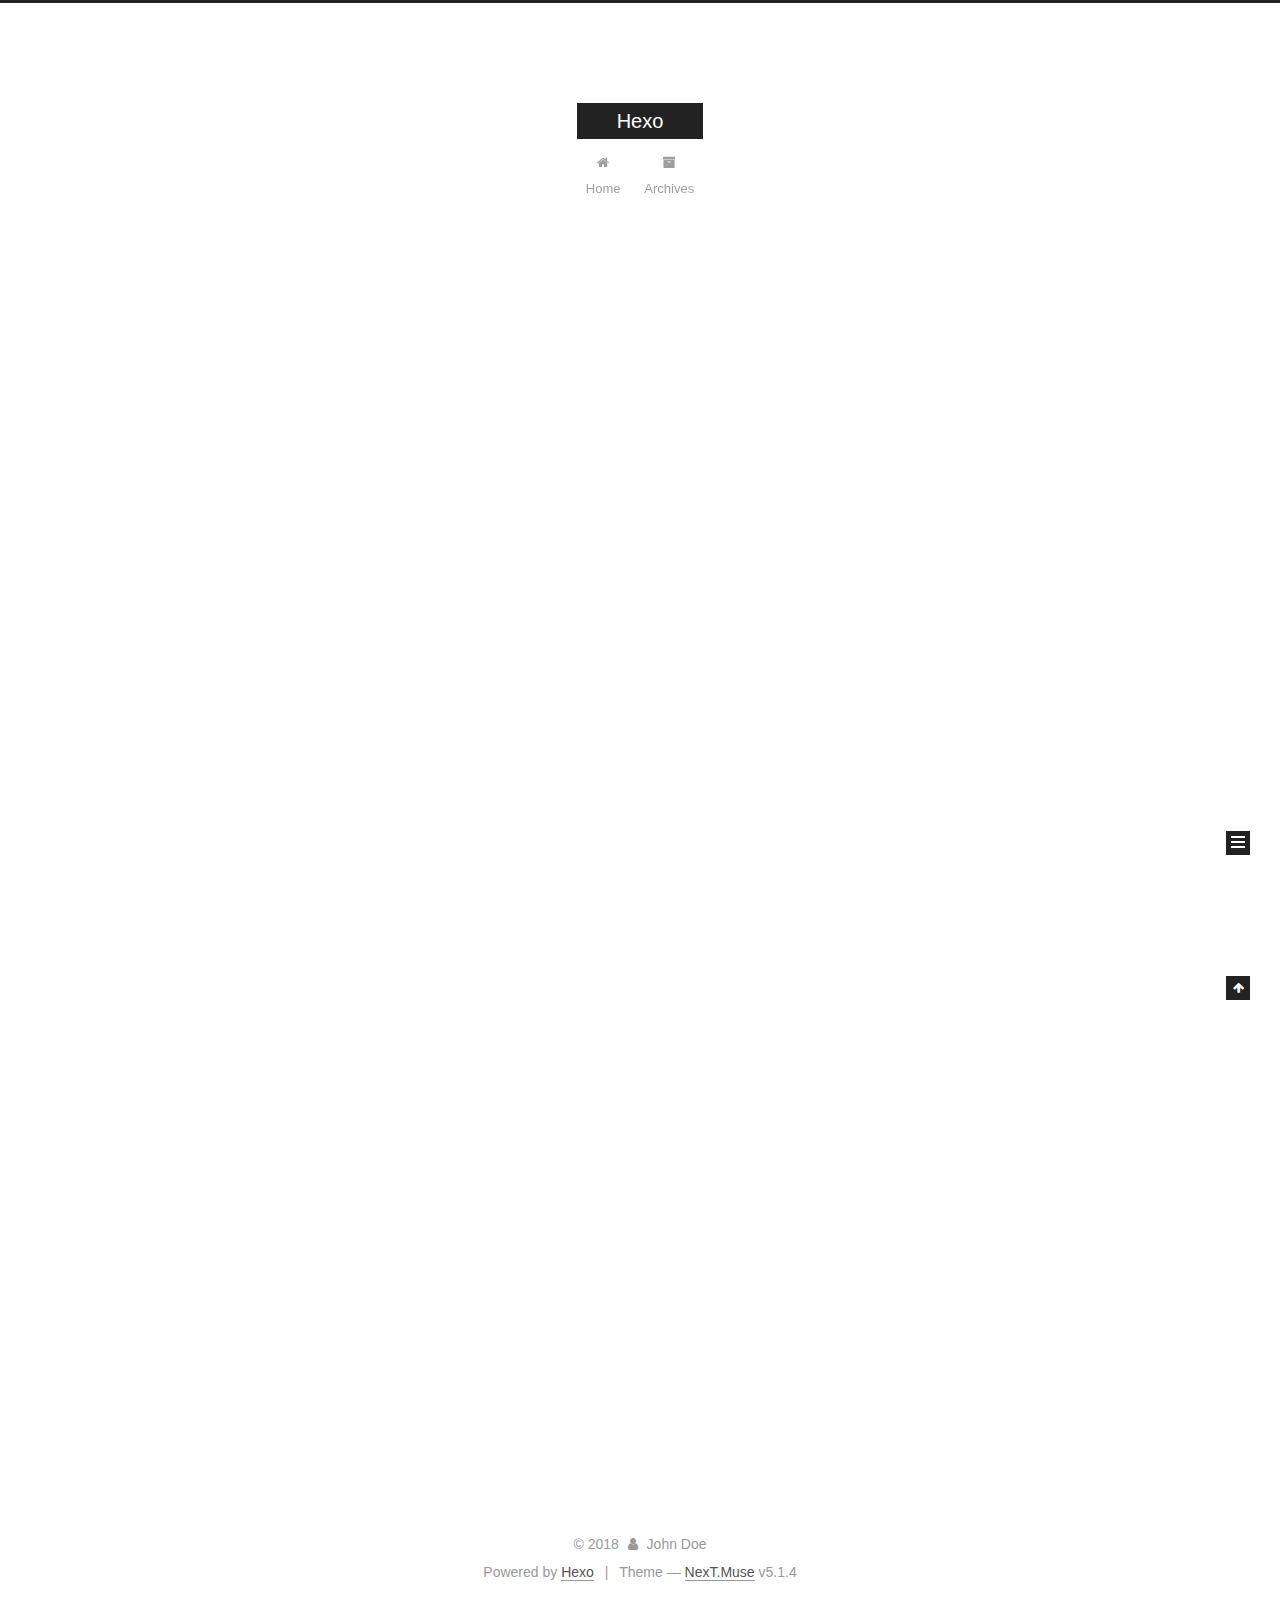
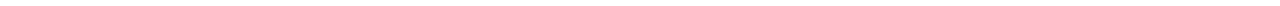
<file: index.html>
<!DOCTYPE html>



  


<html class="theme-next muse use-motion" lang="">
<head><meta name="generator" content="Hexo 3.8.0">
  <meta charset="UTF-8">
<meta http-equiv="X-UA-Compatible" content="IE=edge">
<meta name="viewport" content="width=device-width, initial-scale=1, maximum-scale=1">
<meta name="theme-color" content="#222">









<meta http-equiv="Cache-Control" content="no-transform">
<meta http-equiv="Cache-Control" content="no-siteapp">
















  
  
  <link href="/lib/fancybox/source/jquery.fancybox.css?v=2.1.5" rel="stylesheet" type="text/css">







<link href="/lib/font-awesome/css/font-awesome.min.css?v=4.6.2" rel="stylesheet" type="text/css">

<link href="/css/main.css?v=5.1.4" rel="stylesheet" type="text/css">


  <link rel="apple-touch-icon" sizes="180x180" href="/images/apple-touch-icon-next.png?v=5.1.4">


  <link rel="icon" type="image/png" sizes="32x32" href="/images/favicon-32x32-next.png?v=5.1.4">


  <link rel="icon" type="image/png" sizes="16x16" href="/images/favicon-16x16-next.png?v=5.1.4">


  <link rel="mask-icon" href="/images/logo.svg?v=5.1.4" color="#222">





  <meta name="keywords" content="Hexo, NexT">










<meta property="og:type" content="website">
<meta property="og:title" content="Hexo">
<meta property="og:url" content="http://yoursite.com/index.html">
<meta property="og:site_name" content="Hexo">
<meta property="og:locale" content="default">
<meta name="twitter:card" content="summary">
<meta name="twitter:title" content="Hexo">



<script type="text/javascript" id="hexo.configurations">
  var NexT = window.NexT || {};
  var CONFIG = {
    root: '/',
    scheme: 'Muse',
    version: '5.1.4',
    sidebar: {"position":"left","display":"post","offset":12,"b2t":false,"scrollpercent":false,"onmobile":false},
    fancybox: true,
    tabs: true,
    motion: {"enable":true,"async":false,"transition":{"post_block":"fadeIn","post_header":"slideDownIn","post_body":"slideDownIn","coll_header":"slideLeftIn","sidebar":"slideUpIn"}},
    duoshuo: {
      userId: '0',
      author: 'Author'
    },
    algolia: {
      applicationID: '',
      apiKey: '',
      indexName: '',
      hits: {"per_page":10},
      labels: {"input_placeholder":"Search for Posts","hits_empty":"We didn't find any results for the search: ${query}","hits_stats":"${hits} results found in ${time} ms"}
    }
  };
</script>



  <link rel="canonical" href="http://yoursite.com/">





  <title>Hexo</title>
  








</head>

<body itemscope="" itemtype="http://schema.org/WebPage" lang="default">

  
  
    
  

  <div class="container sidebar-position-left 
  page-home">
    <div class="headband"></div>

    <header id="header" class="header" itemscope="" itemtype="http://schema.org/WPHeader">
      <div class="header-inner"><div class="site-brand-wrapper">
  <div class="site-meta ">
    

    <div class="custom-logo-site-title">
      <a href="/" class="brand" rel="start">
        <span class="logo-line-before"><i></i></span>
        <span class="site-title">Hexo</span>
        <span class="logo-line-after"><i></i></span>
      </a>
    </div>
      
        <p class="site-subtitle"></p>
      
  </div>

  <div class="site-nav-toggle">
    <button>
      <span class="btn-bar"></span>
      <span class="btn-bar"></span>
      <span class="btn-bar"></span>
    </button>
  </div>
</div>

<nav class="site-nav">
  

  
    <ul id="menu" class="menu">
      
        
        <li class="menu-item menu-item-home">
          <a href="/" rel="section">
            
              <i class="menu-item-icon fa fa-fw fa-home"></i> <br>
            
            Home
          </a>
        </li>
      
        
        <li class="menu-item menu-item-archives">
          <a href="/archives/" rel="section">
            
              <i class="menu-item-icon fa fa-fw fa-archive"></i> <br>
            
            Archives
          </a>
        </li>
      

      
    </ul>
  

  
</nav>



 </div>
    </header>

    <main id="main" class="main">
      <div class="main-inner">
        <div class="content-wrap">
          <div id="content" class="content">
            
  <section id="posts" class="posts-expand">
    
      

  

  
  
  

  <article class="post post-type-normal" itemscope="" itemtype="http://schema.org/Article">
  
  
  
  <div class="post-block">
    <link itemprop="mainEntityOfPage" href="http://yoursite.com/2018/12/05/ceshi/">

    <span hidden itemprop="author" itemscope="" itemtype="http://schema.org/Person">
      <meta itemprop="name" content="John Doe">
      <meta itemprop="description" content="">
      <meta itemprop="image" content="/images/avatar.gif">
    </span>

    <span hidden itemprop="publisher" itemscope="" itemtype="http://schema.org/Organization">
      <meta itemprop="name" content="Hexo">
    </span>

    
      <header class="post-header">

        
        
          <h1 class="post-title" itemprop="name headline">
                
                <a class="post-title-link" href="/2018/12/05/ceshi/" itemprop="url">ceshi</a></h1>
        

        <div class="post-meta">
          <span class="post-time">
            
              <span class="post-meta-item-icon">
                <i class="fa fa-calendar-o"></i>
              </span>
              
                <span class="post-meta-item-text">Posted on</span>
              
              <time title="Post created" itemprop="dateCreated datePublished" datetime="2018-12-05T10:27:16+08:00">
                2018-12-05
              </time>
            

            

            
          </span>

          

          
            
          

          
          

          

          

          

        </div>
      </header>
    

    
    
    
    <div class="post-body" itemprop="articleBody">

      
      

      
        
          
            
          
        
      
    </div>
    
    
    

    

    

    

    <footer class="post-footer">
      

      

      

      
      
        <div class="post-eof"></div>
      
    </footer>
  </div>
  
  
  
  </article>


    
      

  

  
  
  

  <article class="post post-type-normal" itemscope="" itemtype="http://schema.org/Article">
  
  
  
  <div class="post-block">
    <link itemprop="mainEntityOfPage" href="http://yoursite.com/2018/12/05/hello-world/">

    <span hidden itemprop="author" itemscope="" itemtype="http://schema.org/Person">
      <meta itemprop="name" content="John Doe">
      <meta itemprop="description" content="">
      <meta itemprop="image" content="/images/avatar.gif">
    </span>

    <span hidden itemprop="publisher" itemscope="" itemtype="http://schema.org/Organization">
      <meta itemprop="name" content="Hexo">
    </span>

    
      <header class="post-header">

        
        
          <h1 class="post-title" itemprop="name headline">
                
                <a class="post-title-link" href="/2018/12/05/hello-world/" itemprop="url">Hello World</a></h1>
        

        <div class="post-meta">
          <span class="post-time">
            
              <span class="post-meta-item-icon">
                <i class="fa fa-calendar-o"></i>
              </span>
              
                <span class="post-meta-item-text">Posted on</span>
              
              <time title="Post created" itemprop="dateCreated datePublished" datetime="2018-12-05T10:19:53+08:00">
                2018-12-05
              </time>
            

            

            
          </span>

          

          
            
          

          
          

          

          

          

        </div>
      </header>
    

    
    
    
    <div class="post-body" itemprop="articleBody">

      
      

      
        
          
            <p>Welcome to <a href="https://hexo.io/" target="_blank" rel="noopener">Hexo</a>! This is your very first post. Check <a href="https://hexo.io/docs/" target="_blank" rel="noopener">documentation</a> for more info. If you get any problems when using Hexo, you can find the answer in <a href="https://hexo.io/docs/troubleshooting.html" target="_blank" rel="noopener">troubleshooting</a> or you can ask me on <a href="https://github.com/hexojs/hexo/issues" target="_blank" rel="noopener">GitHub</a>.</p>
<h2 id="Quick-Start"><a href="#Quick-Start" class="headerlink" title="Quick Start"></a>Quick Start</h2><h3 id="Create-a-new-post"><a href="#Create-a-new-post" class="headerlink" title="Create a new post"></a>Create a new post</h3><figure class="highlight bash"><table><tr><td class="gutter"><pre><span class="line">1</span><br></pre></td><td class="code"><pre><span class="line">$ hexo new <span class="string">"My New Post"</span></span><br></pre></td></tr></table></figure>
<p>More info: <a href="https://hexo.io/docs/writing.html" target="_blank" rel="noopener">Writing</a></p>
<h3 id="Run-server"><a href="#Run-server" class="headerlink" title="Run server"></a>Run server</h3><figure class="highlight bash"><table><tr><td class="gutter"><pre><span class="line">1</span><br></pre></td><td class="code"><pre><span class="line">$ hexo server</span><br></pre></td></tr></table></figure>
<p>More info: <a href="https://hexo.io/docs/server.html" target="_blank" rel="noopener">Server</a></p>
<h3 id="Generate-static-files"><a href="#Generate-static-files" class="headerlink" title="Generate static files"></a>Generate static files</h3><figure class="highlight bash"><table><tr><td class="gutter"><pre><span class="line">1</span><br></pre></td><td class="code"><pre><span class="line">$ hexo generate</span><br></pre></td></tr></table></figure>
<p>More info: <a href="https://hexo.io/docs/generating.html" target="_blank" rel="noopener">Generating</a></p>
<h3 id="Deploy-to-remote-sites"><a href="#Deploy-to-remote-sites" class="headerlink" title="Deploy to remote sites"></a>Deploy to remote sites</h3><figure class="highlight bash"><table><tr><td class="gutter"><pre><span class="line">1</span><br></pre></td><td class="code"><pre><span class="line">$ hexo deploy</span><br></pre></td></tr></table></figure>
<p>More info: <a href="https://hexo.io/docs/deployment.html" target="_blank" rel="noopener">Deployment</a></p>

          
        
      
    </div>
    
    
    

    

    

    

    <footer class="post-footer">
      

      

      

      
      
        <div class="post-eof"></div>
      
    </footer>
  </div>
  
  
  
  </article>


    
  </section>

  


          </div>
          


          

        </div>
        
          
  
  <div class="sidebar-toggle">
    <div class="sidebar-toggle-line-wrap">
      <span class="sidebar-toggle-line sidebar-toggle-line-first"></span>
      <span class="sidebar-toggle-line sidebar-toggle-line-middle"></span>
      <span class="sidebar-toggle-line sidebar-toggle-line-last"></span>
    </div>
  </div>

  <aside id="sidebar" class="sidebar">
    
    <div class="sidebar-inner">

      

      

      <section class="site-overview-wrap sidebar-panel sidebar-panel-active">
        <div class="site-overview">
          <div class="site-author motion-element" itemprop="author" itemscope="" itemtype="http://schema.org/Person">
            
              <p class="site-author-name" itemprop="name">John Doe</p>
              <p class="site-description motion-element" itemprop="description"></p>
          </div>

          <nav class="site-state motion-element">

            
              <div class="site-state-item site-state-posts">
              
                <a href="/archives/">
              
                  <span class="site-state-item-count">2</span>
                  <span class="site-state-item-name">posts</span>
                </a>
              </div>
            

            

            

          </nav>

          

          

          
          

          
          

          

        </div>
      </section>

      

      

    </div>
  </aside>


        
      </div>
    </main>

    <footer id="footer" class="footer">
      <div class="footer-inner">
        <div class="copyright">&copy; <span itemprop="copyrightYear">2018</span>
  <span class="with-love">
    <i class="fa fa-user"></i>
  </span>
  <span class="author" itemprop="copyrightHolder">John Doe</span>

  
</div>


  <div class="powered-by">Powered by <a class="theme-link" target="_blank" href="https://hexo.io">Hexo</a></div>



  <span class="post-meta-divider">|</span>



  <div class="theme-info">Theme &mdash; <a class="theme-link" target="_blank" href="https://github.com/iissnan/hexo-theme-next">NexT.Muse</a> v5.1.4</div>




        







        
      </div>
    </footer>

    
      <div class="back-to-top">
        <i class="fa fa-arrow-up"></i>
        
      </div>
    

    

  </div>

  

<script type="text/javascript">
  if (Object.prototype.toString.call(window.Promise) !== '[object Function]') {
    window.Promise = null;
  }
</script>









  












  
  
    <script type="text/javascript" src="/lib/jquery/index.js?v=2.1.3"></script>
  

  
  
    <script type="text/javascript" src="/lib/fastclick/lib/fastclick.min.js?v=1.0.6"></script>
  

  
  
    <script type="text/javascript" src="/lib/jquery_lazyload/jquery.lazyload.js?v=1.9.7"></script>
  

  
  
    <script type="text/javascript" src="/lib/velocity/velocity.min.js?v=1.2.1"></script>
  

  
  
    <script type="text/javascript" src="/lib/velocity/velocity.ui.min.js?v=1.2.1"></script>
  

  
  
    <script type="text/javascript" src="/lib/fancybox/source/jquery.fancybox.pack.js?v=2.1.5"></script>
  


  


  <script type="text/javascript" src="/js/src/utils.js?v=5.1.4"></script>

  <script type="text/javascript" src="/js/src/motion.js?v=5.1.4"></script>



  
  

  

  


  <script type="text/javascript" src="/js/src/bootstrap.js?v=5.1.4"></script>



  


  




	





  





  












  





  

  

  

  
  

  

  

  

</body>
</html>
</file>
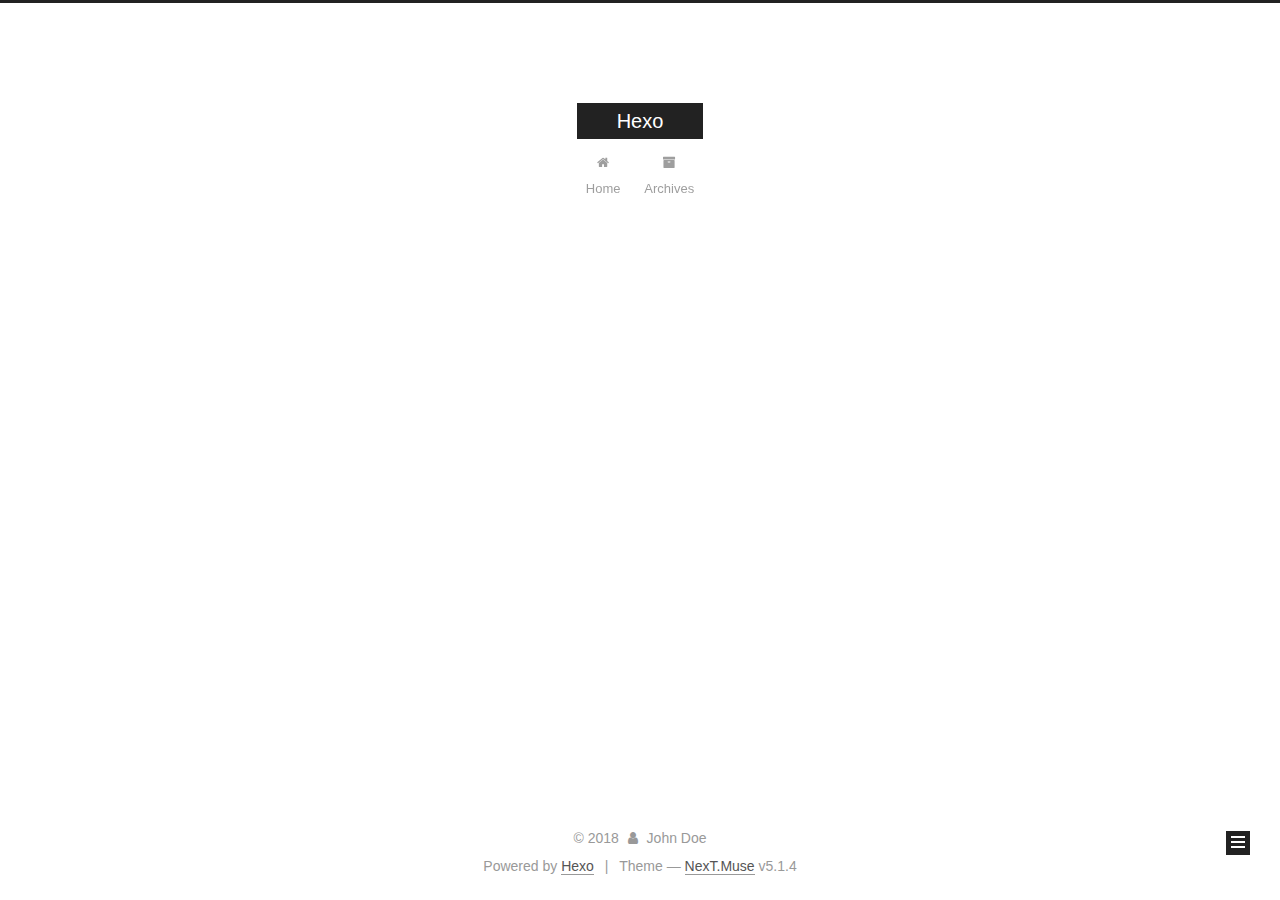
<file: archives/index.html>
<!DOCTYPE html>



  


<html class="theme-next muse use-motion" lang="">
<head><meta name="generator" content="Hexo 3.8.0">
  <meta charset="UTF-8">
<meta http-equiv="X-UA-Compatible" content="IE=edge">
<meta name="viewport" content="width=device-width, initial-scale=1, maximum-scale=1">
<meta name="theme-color" content="#222">









<meta http-equiv="Cache-Control" content="no-transform">
<meta http-equiv="Cache-Control" content="no-siteapp">
















  
  
  <link href="/lib/fancybox/source/jquery.fancybox.css?v=2.1.5" rel="stylesheet" type="text/css">







<link href="/lib/font-awesome/css/font-awesome.min.css?v=4.6.2" rel="stylesheet" type="text/css">

<link href="/css/main.css?v=5.1.4" rel="stylesheet" type="text/css">


  <link rel="apple-touch-icon" sizes="180x180" href="/images/apple-touch-icon-next.png?v=5.1.4">


  <link rel="icon" type="image/png" sizes="32x32" href="/images/favicon-32x32-next.png?v=5.1.4">


  <link rel="icon" type="image/png" sizes="16x16" href="/images/favicon-16x16-next.png?v=5.1.4">


  <link rel="mask-icon" href="/images/logo.svg?v=5.1.4" color="#222">





  <meta name="keywords" content="Hexo, NexT">










<meta property="og:type" content="website">
<meta property="og:title" content="Hexo">
<meta property="og:url" content="http://yoursite.com/archives/index.html">
<meta property="og:site_name" content="Hexo">
<meta property="og:locale" content="default">
<meta name="twitter:card" content="summary">
<meta name="twitter:title" content="Hexo">



<script type="text/javascript" id="hexo.configurations">
  var NexT = window.NexT || {};
  var CONFIG = {
    root: '/',
    scheme: 'Muse',
    version: '5.1.4',
    sidebar: {"position":"left","display":"post","offset":12,"b2t":false,"scrollpercent":false,"onmobile":false},
    fancybox: true,
    tabs: true,
    motion: {"enable":true,"async":false,"transition":{"post_block":"fadeIn","post_header":"slideDownIn","post_body":"slideDownIn","coll_header":"slideLeftIn","sidebar":"slideUpIn"}},
    duoshuo: {
      userId: '0',
      author: 'Author'
    },
    algolia: {
      applicationID: '',
      apiKey: '',
      indexName: '',
      hits: {"per_page":10},
      labels: {"input_placeholder":"Search for Posts","hits_empty":"We didn't find any results for the search: ${query}","hits_stats":"${hits} results found in ${time} ms"}
    }
  };
</script>



  <link rel="canonical" href="http://yoursite.com/archives/">





  <title>Archive | Hexo</title>
  








</head>

<body itemscope="" itemtype="http://schema.org/WebPage" lang="default">

  
  
    
  

  <div class="container sidebar-position-left page-archive">
    <div class="headband"></div>

    <header id="header" class="header" itemscope="" itemtype="http://schema.org/WPHeader">
      <div class="header-inner"><div class="site-brand-wrapper">
  <div class="site-meta ">
    

    <div class="custom-logo-site-title">
      <a href="/" class="brand" rel="start">
        <span class="logo-line-before"><i></i></span>
        <span class="site-title">Hexo</span>
        <span class="logo-line-after"><i></i></span>
      </a>
    </div>
      
        <p class="site-subtitle"></p>
      
  </div>

  <div class="site-nav-toggle">
    <button>
      <span class="btn-bar"></span>
      <span class="btn-bar"></span>
      <span class="btn-bar"></span>
    </button>
  </div>
</div>

<nav class="site-nav">
  

  
    <ul id="menu" class="menu">
      
        
        <li class="menu-item menu-item-home">
          <a href="/" rel="section">
            
              <i class="menu-item-icon fa fa-fw fa-home"></i> <br>
            
            Home
          </a>
        </li>
      
        
        <li class="menu-item menu-item-archives">
          <a href="/archives/" rel="section">
            
              <i class="menu-item-icon fa fa-fw fa-archive"></i> <br>
            
            Archives
          </a>
        </li>
      

      
    </ul>
  

  
</nav>



 </div>
    </header>

    <main id="main" class="main">
      <div class="main-inner">
        <div class="content-wrap">
          <div id="content" class="content">
            

  
  
  
  <div class="post-block archive">
    <div id="posts" class="posts-collapse">
      <span class="archive-move-on"></span>

      <span class="archive-page-counter">
        
        
        
          
        
        Um..! 2 posts in total. Keep on posting.
      </span>

      

        
        
        

        
          
          <div class="collection-title">
            <h1 class="archive-year" id="archive-year-2018">2018</h1>
          </div>
        
        

        

  <article class="post post-type-normal" itemscope="" itemtype="http://schema.org/Article">
    <header class="post-header">

      <h2 class="post-title">
        
            <a class="post-title-link" href="/2018/12/05/ceshi/" itemprop="url">
              
                <span itemprop="name">ceshi</span>
              
            </a>
        
      </h2>

      <div class="post-meta">
        <time class="post-time" itemprop="dateCreated" datetime="2018-12-05T10:27:16+08:00" content="2018-12-05">
          12-05
        </time>
      </div>

    </header>
  </article>



      

        
        
        

        
        

        

  <article class="post post-type-normal" itemscope="" itemtype="http://schema.org/Article">
    <header class="post-header">

      <h2 class="post-title">
        
            <a class="post-title-link" href="/2018/12/05/hello-world/" itemprop="url">
              
                <span itemprop="name">Hello World</span>
              
            </a>
        
      </h2>

      <div class="post-meta">
        <time class="post-time" itemprop="dateCreated" datetime="2018-12-05T10:19:53+08:00" content="2018-12-05">
          12-05
        </time>
      </div>

    </header>
  </article>



      

    </div>
  </div>
  
  
  

  



          </div>
          


          

        </div>
        
          
  
  <div class="sidebar-toggle">
    <div class="sidebar-toggle-line-wrap">
      <span class="sidebar-toggle-line sidebar-toggle-line-first"></span>
      <span class="sidebar-toggle-line sidebar-toggle-line-middle"></span>
      <span class="sidebar-toggle-line sidebar-toggle-line-last"></span>
    </div>
  </div>

  <aside id="sidebar" class="sidebar">
    
    <div class="sidebar-inner">

      

      

      <section class="site-overview-wrap sidebar-panel sidebar-panel-active">
        <div class="site-overview">
          <div class="site-author motion-element" itemprop="author" itemscope="" itemtype="http://schema.org/Person">
            
              <p class="site-author-name" itemprop="name">John Doe</p>
              <p class="site-description motion-element" itemprop="description"></p>
          </div>

          <nav class="site-state motion-element">

            
              <div class="site-state-item site-state-posts">
              
                <a href="/archives/">
              
                  <span class="site-state-item-count">2</span>
                  <span class="site-state-item-name">posts</span>
                </a>
              </div>
            

            

            

          </nav>

          

          

          
          

          
          

          

        </div>
      </section>

      

      

    </div>
  </aside>


        
      </div>
    </main>

    <footer id="footer" class="footer">
      <div class="footer-inner">
        <div class="copyright">&copy; <span itemprop="copyrightYear">2018</span>
  <span class="with-love">
    <i class="fa fa-user"></i>
  </span>
  <span class="author" itemprop="copyrightHolder">John Doe</span>

  
</div>


  <div class="powered-by">Powered by <a class="theme-link" target="_blank" href="https://hexo.io">Hexo</a></div>



  <span class="post-meta-divider">|</span>



  <div class="theme-info">Theme &mdash; <a class="theme-link" target="_blank" href="https://github.com/iissnan/hexo-theme-next">NexT.Muse</a> v5.1.4</div>




        







        
      </div>
    </footer>

    
      <div class="back-to-top">
        <i class="fa fa-arrow-up"></i>
        
      </div>
    

    

  </div>

  

<script type="text/javascript">
  if (Object.prototype.toString.call(window.Promise) !== '[object Function]') {
    window.Promise = null;
  }
</script>









  












  
  
    <script type="text/javascript" src="/lib/jquery/index.js?v=2.1.3"></script>
  

  
  
    <script type="text/javascript" src="/lib/fastclick/lib/fastclick.min.js?v=1.0.6"></script>
  

  
  
    <script type="text/javascript" src="/lib/jquery_lazyload/jquery.lazyload.js?v=1.9.7"></script>
  

  
  
    <script type="text/javascript" src="/lib/velocity/velocity.min.js?v=1.2.1"></script>
  

  
  
    <script type="text/javascript" src="/lib/velocity/velocity.ui.min.js?v=1.2.1"></script>
  

  
  
    <script type="text/javascript" src="/lib/fancybox/source/jquery.fancybox.pack.js?v=2.1.5"></script>
  


  


  <script type="text/javascript" src="/js/src/utils.js?v=5.1.4"></script>

  <script type="text/javascript" src="/js/src/motion.js?v=5.1.4"></script>



  
  

  

  


  <script type="text/javascript" src="/js/src/bootstrap.js?v=5.1.4"></script>



  


  




	





  





  












  





  

  

  

  
  

  

  

  

</body>
</html>
</file>
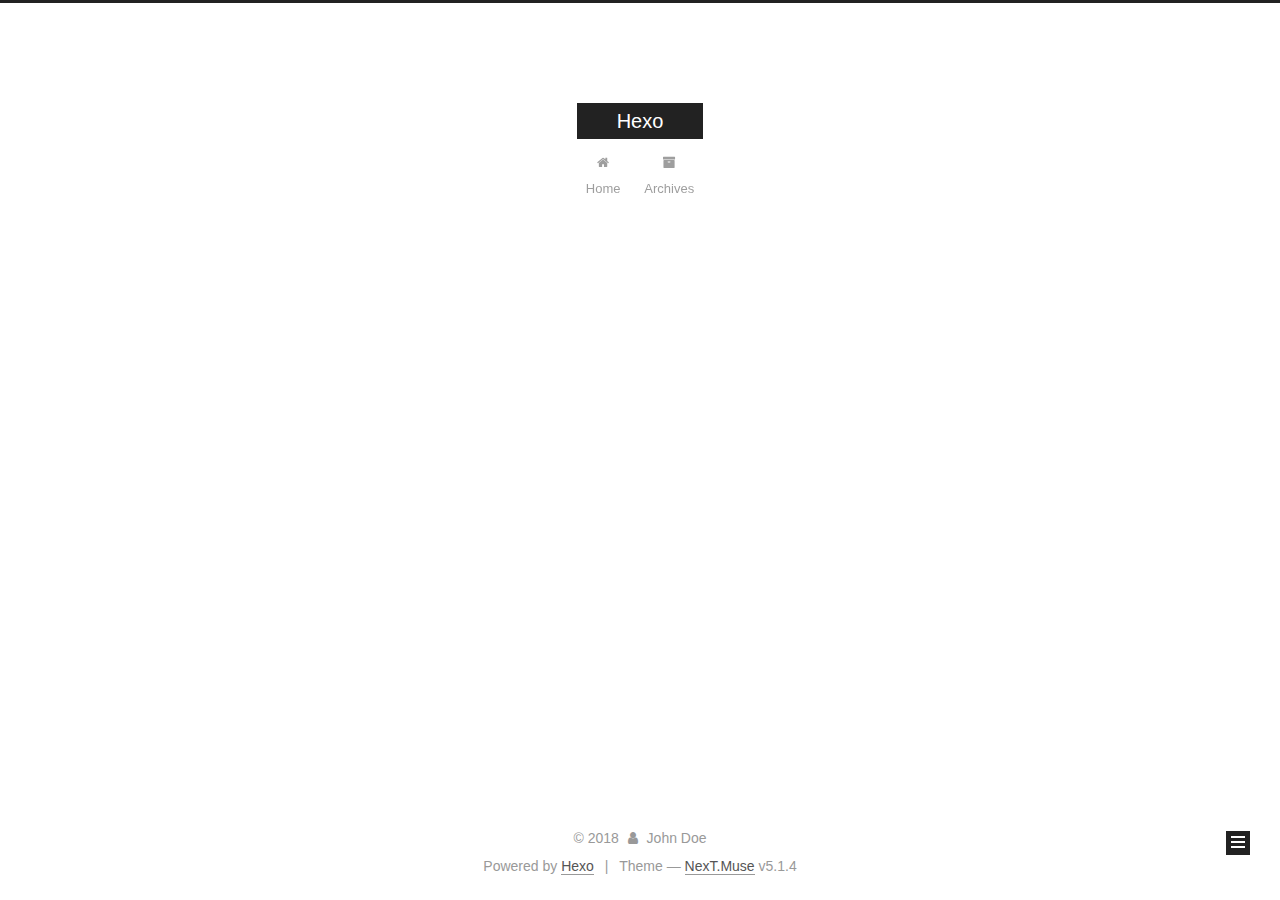
<file: archives/2018/index.html>
<!DOCTYPE html>



  


<html class="theme-next muse use-motion" lang="">
<head><meta name="generator" content="Hexo 3.8.0">
  <meta charset="UTF-8">
<meta http-equiv="X-UA-Compatible" content="IE=edge">
<meta name="viewport" content="width=device-width, initial-scale=1, maximum-scale=1">
<meta name="theme-color" content="#222">









<meta http-equiv="Cache-Control" content="no-transform">
<meta http-equiv="Cache-Control" content="no-siteapp">
















  
  
  <link href="/lib/fancybox/source/jquery.fancybox.css?v=2.1.5" rel="stylesheet" type="text/css">







<link href="/lib/font-awesome/css/font-awesome.min.css?v=4.6.2" rel="stylesheet" type="text/css">

<link href="/css/main.css?v=5.1.4" rel="stylesheet" type="text/css">


  <link rel="apple-touch-icon" sizes="180x180" href="/images/apple-touch-icon-next.png?v=5.1.4">


  <link rel="icon" type="image/png" sizes="32x32" href="/images/favicon-32x32-next.png?v=5.1.4">


  <link rel="icon" type="image/png" sizes="16x16" href="/images/favicon-16x16-next.png?v=5.1.4">


  <link rel="mask-icon" href="/images/logo.svg?v=5.1.4" color="#222">





  <meta name="keywords" content="Hexo, NexT">










<meta property="og:type" content="website">
<meta property="og:title" content="Hexo">
<meta property="og:url" content="http://yoursite.com/archives/2018/index.html">
<meta property="og:site_name" content="Hexo">
<meta property="og:locale" content="default">
<meta name="twitter:card" content="summary">
<meta name="twitter:title" content="Hexo">



<script type="text/javascript" id="hexo.configurations">
  var NexT = window.NexT || {};
  var CONFIG = {
    root: '/',
    scheme: 'Muse',
    version: '5.1.4',
    sidebar: {"position":"left","display":"post","offset":12,"b2t":false,"scrollpercent":false,"onmobile":false},
    fancybox: true,
    tabs: true,
    motion: {"enable":true,"async":false,"transition":{"post_block":"fadeIn","post_header":"slideDownIn","post_body":"slideDownIn","coll_header":"slideLeftIn","sidebar":"slideUpIn"}},
    duoshuo: {
      userId: '0',
      author: 'Author'
    },
    algolia: {
      applicationID: '',
      apiKey: '',
      indexName: '',
      hits: {"per_page":10},
      labels: {"input_placeholder":"Search for Posts","hits_empty":"We didn't find any results for the search: ${query}","hits_stats":"${hits} results found in ${time} ms"}
    }
  };
</script>



  <link rel="canonical" href="http://yoursite.com/archives/2018/">





  <title>Archive | Hexo</title>
  








</head>

<body itemscope="" itemtype="http://schema.org/WebPage" lang="default">

  
  
    
  

  <div class="container sidebar-position-left page-archive">
    <div class="headband"></div>

    <header id="header" class="header" itemscope="" itemtype="http://schema.org/WPHeader">
      <div class="header-inner"><div class="site-brand-wrapper">
  <div class="site-meta ">
    

    <div class="custom-logo-site-title">
      <a href="/" class="brand" rel="start">
        <span class="logo-line-before"><i></i></span>
        <span class="site-title">Hexo</span>
        <span class="logo-line-after"><i></i></span>
      </a>
    </div>
      
        <p class="site-subtitle"></p>
      
  </div>

  <div class="site-nav-toggle">
    <button>
      <span class="btn-bar"></span>
      <span class="btn-bar"></span>
      <span class="btn-bar"></span>
    </button>
  </div>
</div>

<nav class="site-nav">
  

  
    <ul id="menu" class="menu">
      
        
        <li class="menu-item menu-item-home">
          <a href="/" rel="section">
            
              <i class="menu-item-icon fa fa-fw fa-home"></i> <br>
            
            Home
          </a>
        </li>
      
        
        <li class="menu-item menu-item-archives">
          <a href="/archives/" rel="section">
            
              <i class="menu-item-icon fa fa-fw fa-archive"></i> <br>
            
            Archives
          </a>
        </li>
      

      
    </ul>
  

  
</nav>



 </div>
    </header>

    <main id="main" class="main">
      <div class="main-inner">
        <div class="content-wrap">
          <div id="content" class="content">
            

  
  
  
  <div class="post-block archive">
    <div id="posts" class="posts-collapse">
      <span class="archive-move-on"></span>

      <span class="archive-page-counter">
        
        
        
          
        
        Um..! 2 posts in total. Keep on posting.
      </span>

      

        
        
        

        
          
          <div class="collection-title">
            <h1 class="archive-year" id="archive-year-2018">2018</h1>
          </div>
        
        

        

  <article class="post post-type-normal" itemscope="" itemtype="http://schema.org/Article">
    <header class="post-header">

      <h2 class="post-title">
        
            <a class="post-title-link" href="/2018/12/05/ceshi/" itemprop="url">
              
                <span itemprop="name">ceshi</span>
              
            </a>
        
      </h2>

      <div class="post-meta">
        <time class="post-time" itemprop="dateCreated" datetime="2018-12-05T10:27:16+08:00" content="2018-12-05">
          12-05
        </time>
      </div>

    </header>
  </article>



      

        
        
        

        
        

        

  <article class="post post-type-normal" itemscope="" itemtype="http://schema.org/Article">
    <header class="post-header">

      <h2 class="post-title">
        
            <a class="post-title-link" href="/2018/12/05/hello-world/" itemprop="url">
              
                <span itemprop="name">Hello World</span>
              
            </a>
        
      </h2>

      <div class="post-meta">
        <time class="post-time" itemprop="dateCreated" datetime="2018-12-05T10:19:53+08:00" content="2018-12-05">
          12-05
        </time>
      </div>

    </header>
  </article>



      

    </div>
  </div>
  
  
  

  



          </div>
          


          

        </div>
        
          
  
  <div class="sidebar-toggle">
    <div class="sidebar-toggle-line-wrap">
      <span class="sidebar-toggle-line sidebar-toggle-line-first"></span>
      <span class="sidebar-toggle-line sidebar-toggle-line-middle"></span>
      <span class="sidebar-toggle-line sidebar-toggle-line-last"></span>
    </div>
  </div>

  <aside id="sidebar" class="sidebar">
    
    <div class="sidebar-inner">

      

      

      <section class="site-overview-wrap sidebar-panel sidebar-panel-active">
        <div class="site-overview">
          <div class="site-author motion-element" itemprop="author" itemscope="" itemtype="http://schema.org/Person">
            
              <p class="site-author-name" itemprop="name">John Doe</p>
              <p class="site-description motion-element" itemprop="description"></p>
          </div>

          <nav class="site-state motion-element">

            
              <div class="site-state-item site-state-posts">
              
                <a href="/archives/">
              
                  <span class="site-state-item-count">2</span>
                  <span class="site-state-item-name">posts</span>
                </a>
              </div>
            

            

            

          </nav>

          

          

          
          

          
          

          

        </div>
      </section>

      

      

    </div>
  </aside>


        
      </div>
    </main>

    <footer id="footer" class="footer">
      <div class="footer-inner">
        <div class="copyright">&copy; <span itemprop="copyrightYear">2018</span>
  <span class="with-love">
    <i class="fa fa-user"></i>
  </span>
  <span class="author" itemprop="copyrightHolder">John Doe</span>

  
</div>


  <div class="powered-by">Powered by <a class="theme-link" target="_blank" href="https://hexo.io">Hexo</a></div>



  <span class="post-meta-divider">|</span>



  <div class="theme-info">Theme &mdash; <a class="theme-link" target="_blank" href="https://github.com/iissnan/hexo-theme-next">NexT.Muse</a> v5.1.4</div>




        







        
      </div>
    </footer>

    
      <div class="back-to-top">
        <i class="fa fa-arrow-up"></i>
        
      </div>
    

    

  </div>

  

<script type="text/javascript">
  if (Object.prototype.toString.call(window.Promise) !== '[object Function]') {
    window.Promise = null;
  }
</script>









  












  
  
    <script type="text/javascript" src="/lib/jquery/index.js?v=2.1.3"></script>
  

  
  
    <script type="text/javascript" src="/lib/fastclick/lib/fastclick.min.js?v=1.0.6"></script>
  

  
  
    <script type="text/javascript" src="/lib/jquery_lazyload/jquery.lazyload.js?v=1.9.7"></script>
  

  
  
    <script type="text/javascript" src="/lib/velocity/velocity.min.js?v=1.2.1"></script>
  

  
  
    <script type="text/javascript" src="/lib/velocity/velocity.ui.min.js?v=1.2.1"></script>
  

  
  
    <script type="text/javascript" src="/lib/fancybox/source/jquery.fancybox.pack.js?v=2.1.5"></script>
  


  


  <script type="text/javascript" src="/js/src/utils.js?v=5.1.4"></script>

  <script type="text/javascript" src="/js/src/motion.js?v=5.1.4"></script>



  
  

  

  


  <script type="text/javascript" src="/js/src/bootstrap.js?v=5.1.4"></script>



  


  




	





  





  












  





  

  

  

  
  

  

  

  

</body>
</html>
</file>
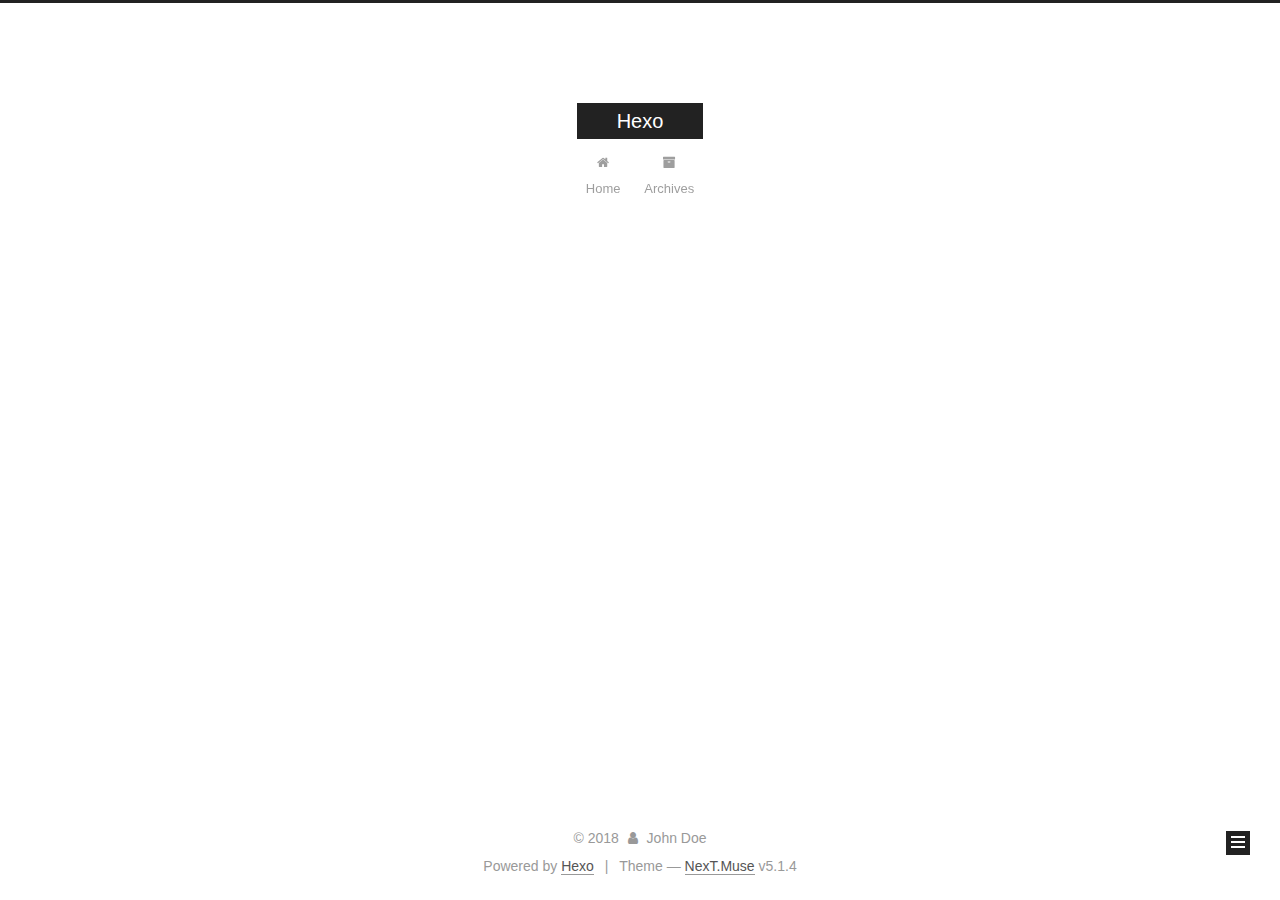
<file: archives/2018/12/index.html>
<!DOCTYPE html>



  


<html class="theme-next muse use-motion" lang="">
<head><meta name="generator" content="Hexo 3.8.0">
  <meta charset="UTF-8">
<meta http-equiv="X-UA-Compatible" content="IE=edge">
<meta name="viewport" content="width=device-width, initial-scale=1, maximum-scale=1">
<meta name="theme-color" content="#222">









<meta http-equiv="Cache-Control" content="no-transform">
<meta http-equiv="Cache-Control" content="no-siteapp">
















  
  
  <link href="/lib/fancybox/source/jquery.fancybox.css?v=2.1.5" rel="stylesheet" type="text/css">







<link href="/lib/font-awesome/css/font-awesome.min.css?v=4.6.2" rel="stylesheet" type="text/css">

<link href="/css/main.css?v=5.1.4" rel="stylesheet" type="text/css">


  <link rel="apple-touch-icon" sizes="180x180" href="/images/apple-touch-icon-next.png?v=5.1.4">


  <link rel="icon" type="image/png" sizes="32x32" href="/images/favicon-32x32-next.png?v=5.1.4">


  <link rel="icon" type="image/png" sizes="16x16" href="/images/favicon-16x16-next.png?v=5.1.4">


  <link rel="mask-icon" href="/images/logo.svg?v=5.1.4" color="#222">





  <meta name="keywords" content="Hexo, NexT">










<meta property="og:type" content="website">
<meta property="og:title" content="Hexo">
<meta property="og:url" content="http://yoursite.com/archives/2018/12/index.html">
<meta property="og:site_name" content="Hexo">
<meta property="og:locale" content="default">
<meta name="twitter:card" content="summary">
<meta name="twitter:title" content="Hexo">



<script type="text/javascript" id="hexo.configurations">
  var NexT = window.NexT || {};
  var CONFIG = {
    root: '/',
    scheme: 'Muse',
    version: '5.1.4',
    sidebar: {"position":"left","display":"post","offset":12,"b2t":false,"scrollpercent":false,"onmobile":false},
    fancybox: true,
    tabs: true,
    motion: {"enable":true,"async":false,"transition":{"post_block":"fadeIn","post_header":"slideDownIn","post_body":"slideDownIn","coll_header":"slideLeftIn","sidebar":"slideUpIn"}},
    duoshuo: {
      userId: '0',
      author: 'Author'
    },
    algolia: {
      applicationID: '',
      apiKey: '',
      indexName: '',
      hits: {"per_page":10},
      labels: {"input_placeholder":"Search for Posts","hits_empty":"We didn't find any results for the search: ${query}","hits_stats":"${hits} results found in ${time} ms"}
    }
  };
</script>



  <link rel="canonical" href="http://yoursite.com/archives/2018/12/">





  <title>Archive | Hexo</title>
  








</head>

<body itemscope="" itemtype="http://schema.org/WebPage" lang="default">

  
  
    
  

  <div class="container sidebar-position-left page-archive">
    <div class="headband"></div>

    <header id="header" class="header" itemscope="" itemtype="http://schema.org/WPHeader">
      <div class="header-inner"><div class="site-brand-wrapper">
  <div class="site-meta ">
    

    <div class="custom-logo-site-title">
      <a href="/" class="brand" rel="start">
        <span class="logo-line-before"><i></i></span>
        <span class="site-title">Hexo</span>
        <span class="logo-line-after"><i></i></span>
      </a>
    </div>
      
        <p class="site-subtitle"></p>
      
  </div>

  <div class="site-nav-toggle">
    <button>
      <span class="btn-bar"></span>
      <span class="btn-bar"></span>
      <span class="btn-bar"></span>
    </button>
  </div>
</div>

<nav class="site-nav">
  

  
    <ul id="menu" class="menu">
      
        
        <li class="menu-item menu-item-home">
          <a href="/" rel="section">
            
              <i class="menu-item-icon fa fa-fw fa-home"></i> <br>
            
            Home
          </a>
        </li>
      
        
        <li class="menu-item menu-item-archives">
          <a href="/archives/" rel="section">
            
              <i class="menu-item-icon fa fa-fw fa-archive"></i> <br>
            
            Archives
          </a>
        </li>
      

      
    </ul>
  

  
</nav>



 </div>
    </header>

    <main id="main" class="main">
      <div class="main-inner">
        <div class="content-wrap">
          <div id="content" class="content">
            

  
  
  
  <div class="post-block archive">
    <div id="posts" class="posts-collapse">
      <span class="archive-move-on"></span>

      <span class="archive-page-counter">
        
        
        
          
        
        Um..! 2 posts in total. Keep on posting.
      </span>

      

        
        
        

        
          
          <div class="collection-title">
            <h1 class="archive-year" id="archive-year-2018">2018</h1>
          </div>
        
        

        

  <article class="post post-type-normal" itemscope="" itemtype="http://schema.org/Article">
    <header class="post-header">

      <h2 class="post-title">
        
            <a class="post-title-link" href="/2018/12/05/ceshi/" itemprop="url">
              
                <span itemprop="name">ceshi</span>
              
            </a>
        
      </h2>

      <div class="post-meta">
        <time class="post-time" itemprop="dateCreated" datetime="2018-12-05T10:27:16+08:00" content="2018-12-05">
          12-05
        </time>
      </div>

    </header>
  </article>



      

        
        
        

        
        

        

  <article class="post post-type-normal" itemscope="" itemtype="http://schema.org/Article">
    <header class="post-header">

      <h2 class="post-title">
        
            <a class="post-title-link" href="/2018/12/05/hello-world/" itemprop="url">
              
                <span itemprop="name">Hello World</span>
              
            </a>
        
      </h2>

      <div class="post-meta">
        <time class="post-time" itemprop="dateCreated" datetime="2018-12-05T10:19:53+08:00" content="2018-12-05">
          12-05
        </time>
      </div>

    </header>
  </article>



      

    </div>
  </div>
  
  
  

  



          </div>
          


          

        </div>
        
          
  
  <div class="sidebar-toggle">
    <div class="sidebar-toggle-line-wrap">
      <span class="sidebar-toggle-line sidebar-toggle-line-first"></span>
      <span class="sidebar-toggle-line sidebar-toggle-line-middle"></span>
      <span class="sidebar-toggle-line sidebar-toggle-line-last"></span>
    </div>
  </div>

  <aside id="sidebar" class="sidebar">
    
    <div class="sidebar-inner">

      

      

      <section class="site-overview-wrap sidebar-panel sidebar-panel-active">
        <div class="site-overview">
          <div class="site-author motion-element" itemprop="author" itemscope="" itemtype="http://schema.org/Person">
            
              <p class="site-author-name" itemprop="name">John Doe</p>
              <p class="site-description motion-element" itemprop="description"></p>
          </div>

          <nav class="site-state motion-element">

            
              <div class="site-state-item site-state-posts">
              
                <a href="/archives/">
              
                  <span class="site-state-item-count">2</span>
                  <span class="site-state-item-name">posts</span>
                </a>
              </div>
            

            

            

          </nav>

          

          

          
          

          
          

          

        </div>
      </section>

      

      

    </div>
  </aside>


        
      </div>
    </main>

    <footer id="footer" class="footer">
      <div class="footer-inner">
        <div class="copyright">&copy; <span itemprop="copyrightYear">2018</span>
  <span class="with-love">
    <i class="fa fa-user"></i>
  </span>
  <span class="author" itemprop="copyrightHolder">John Doe</span>

  
</div>


  <div class="powered-by">Powered by <a class="theme-link" target="_blank" href="https://hexo.io">Hexo</a></div>



  <span class="post-meta-divider">|</span>



  <div class="theme-info">Theme &mdash; <a class="theme-link" target="_blank" href="https://github.com/iissnan/hexo-theme-next">NexT.Muse</a> v5.1.4</div>




        







        
      </div>
    </footer>

    
      <div class="back-to-top">
        <i class="fa fa-arrow-up"></i>
        
      </div>
    

    

  </div>

  

<script type="text/javascript">
  if (Object.prototype.toString.call(window.Promise) !== '[object Function]') {
    window.Promise = null;
  }
</script>









  












  
  
    <script type="text/javascript" src="/lib/jquery/index.js?v=2.1.3"></script>
  

  
  
    <script type="text/javascript" src="/lib/fastclick/lib/fastclick.min.js?v=1.0.6"></script>
  

  
  
    <script type="text/javascript" src="/lib/jquery_lazyload/jquery.lazyload.js?v=1.9.7"></script>
  

  
  
    <script type="text/javascript" src="/lib/velocity/velocity.min.js?v=1.2.1"></script>
  

  
  
    <script type="text/javascript" src="/lib/velocity/velocity.ui.min.js?v=1.2.1"></script>
  

  
  
    <script type="text/javascript" src="/lib/fancybox/source/jquery.fancybox.pack.js?v=2.1.5"></script>
  


  


  <script type="text/javascript" src="/js/src/utils.js?v=5.1.4"></script>

  <script type="text/javascript" src="/js/src/motion.js?v=5.1.4"></script>



  
  

  

  


  <script type="text/javascript" src="/js/src/bootstrap.js?v=5.1.4"></script>



  


  




	





  





  












  





  

  

  

  
  

  

  

  

</body>
</html>
</file>
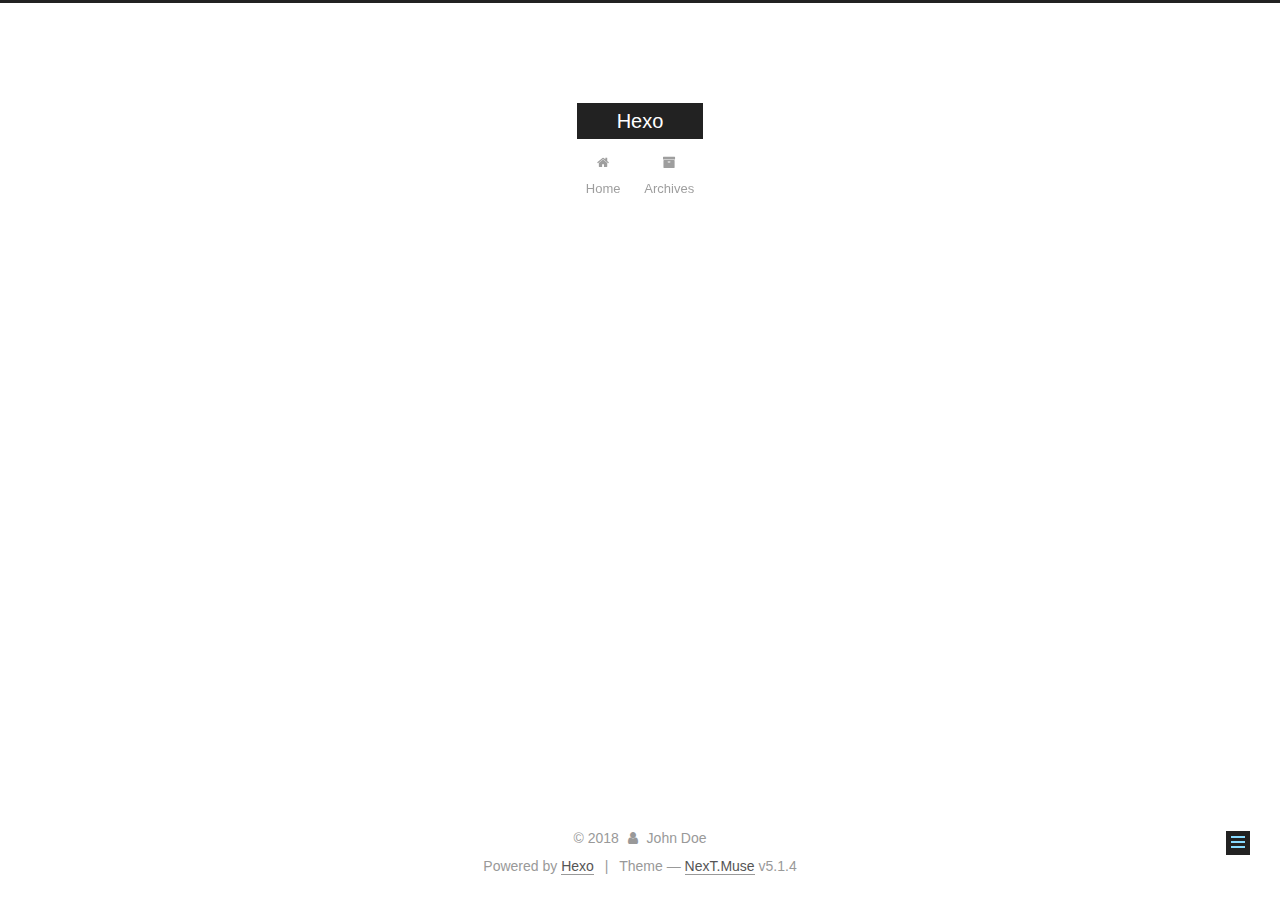
<file: 2018/12/05/ceshi/index.html>
<!DOCTYPE html>



  


<html class="theme-next muse use-motion" lang="">
<head><meta name="generator" content="Hexo 3.8.0">
  <meta charset="UTF-8">
<meta http-equiv="X-UA-Compatible" content="IE=edge">
<meta name="viewport" content="width=device-width, initial-scale=1, maximum-scale=1">
<meta name="theme-color" content="#222">









<meta http-equiv="Cache-Control" content="no-transform">
<meta http-equiv="Cache-Control" content="no-siteapp">
















  
  
  <link href="/lib/fancybox/source/jquery.fancybox.css?v=2.1.5" rel="stylesheet" type="text/css">







<link href="/lib/font-awesome/css/font-awesome.min.css?v=4.6.2" rel="stylesheet" type="text/css">

<link href="/css/main.css?v=5.1.4" rel="stylesheet" type="text/css">


  <link rel="apple-touch-icon" sizes="180x180" href="/images/apple-touch-icon-next.png?v=5.1.4">


  <link rel="icon" type="image/png" sizes="32x32" href="/images/favicon-32x32-next.png?v=5.1.4">


  <link rel="icon" type="image/png" sizes="16x16" href="/images/favicon-16x16-next.png?v=5.1.4">


  <link rel="mask-icon" href="/images/logo.svg?v=5.1.4" color="#222">





  <meta name="keywords" content="Hexo, NexT">










<meta property="og:type" content="article">
<meta property="og:title" content="ceshi">
<meta property="og:url" content="http://yoursite.com/2018/12/05/ceshi/index.html">
<meta property="og:site_name" content="Hexo">
<meta property="og:locale" content="default">
<meta property="og:updated_time" content="2018-12-05T02:27:16.403Z">
<meta name="twitter:card" content="summary">
<meta name="twitter:title" content="ceshi">



<script type="text/javascript" id="hexo.configurations">
  var NexT = window.NexT || {};
  var CONFIG = {
    root: '/',
    scheme: 'Muse',
    version: '5.1.4',
    sidebar: {"position":"left","display":"post","offset":12,"b2t":false,"scrollpercent":false,"onmobile":false},
    fancybox: true,
    tabs: true,
    motion: {"enable":true,"async":false,"transition":{"post_block":"fadeIn","post_header":"slideDownIn","post_body":"slideDownIn","coll_header":"slideLeftIn","sidebar":"slideUpIn"}},
    duoshuo: {
      userId: '0',
      author: 'Author'
    },
    algolia: {
      applicationID: '',
      apiKey: '',
      indexName: '',
      hits: {"per_page":10},
      labels: {"input_placeholder":"Search for Posts","hits_empty":"We didn't find any results for the search: ${query}","hits_stats":"${hits} results found in ${time} ms"}
    }
  };
</script>



  <link rel="canonical" href="http://yoursite.com/2018/12/05/ceshi/">





  <title>ceshi | Hexo</title>
  








</head>

<body itemscope="" itemtype="http://schema.org/WebPage" lang="default">

  
  
    
  

  <div class="container sidebar-position-left page-post-detail">
    <div class="headband"></div>

    <header id="header" class="header" itemscope="" itemtype="http://schema.org/WPHeader">
      <div class="header-inner"><div class="site-brand-wrapper">
  <div class="site-meta ">
    

    <div class="custom-logo-site-title">
      <a href="/" class="brand" rel="start">
        <span class="logo-line-before"><i></i></span>
        <span class="site-title">Hexo</span>
        <span class="logo-line-after"><i></i></span>
      </a>
    </div>
      
        <p class="site-subtitle"></p>
      
  </div>

  <div class="site-nav-toggle">
    <button>
      <span class="btn-bar"></span>
      <span class="btn-bar"></span>
      <span class="btn-bar"></span>
    </button>
  </div>
</div>

<nav class="site-nav">
  

  
    <ul id="menu" class="menu">
      
        
        <li class="menu-item menu-item-home">
          <a href="/" rel="section">
            
              <i class="menu-item-icon fa fa-fw fa-home"></i> <br>
            
            Home
          </a>
        </li>
      
        
        <li class="menu-item menu-item-archives">
          <a href="/archives/" rel="section">
            
              <i class="menu-item-icon fa fa-fw fa-archive"></i> <br>
            
            Archives
          </a>
        </li>
      

      
    </ul>
  

  
</nav>



 </div>
    </header>

    <main id="main" class="main">
      <div class="main-inner">
        <div class="content-wrap">
          <div id="content" class="content">
            

  <div id="posts" class="posts-expand">
    

  

  
  
  

  <article class="post post-type-normal" itemscope="" itemtype="http://schema.org/Article">
  
  
  
  <div class="post-block">
    <link itemprop="mainEntityOfPage" href="http://yoursite.com/2018/12/05/ceshi/">

    <span hidden itemprop="author" itemscope="" itemtype="http://schema.org/Person">
      <meta itemprop="name" content="John Doe">
      <meta itemprop="description" content="">
      <meta itemprop="image" content="/images/avatar.gif">
    </span>

    <span hidden itemprop="publisher" itemscope="" itemtype="http://schema.org/Organization">
      <meta itemprop="name" content="Hexo">
    </span>

    
      <header class="post-header">

        
        
          <h1 class="post-title" itemprop="name headline">ceshi</h1>
        

        <div class="post-meta">
          <span class="post-time">
            
              <span class="post-meta-item-icon">
                <i class="fa fa-calendar-o"></i>
              </span>
              
                <span class="post-meta-item-text">Posted on</span>
              
              <time title="Post created" itemprop="dateCreated datePublished" datetime="2018-12-05T10:27:16+08:00">
                2018-12-05
              </time>
            

            

            
          </span>

          

          
            
          

          
          

          

          

          

        </div>
      </header>
    

    
    
    
    <div class="post-body" itemprop="articleBody">

      
      

      
        
      
    </div>
    
    
    

    

    

    

    <footer class="post-footer">
      

      
      
      

      
        <div class="post-nav">
          <div class="post-nav-next post-nav-item">
            
              <a href="/2018/12/05/hello-world/" rel="next" title="Hello World">
                <i class="fa fa-chevron-left"></i> Hello World
              </a>
            
          </div>

          <span class="post-nav-divider"></span>

          <div class="post-nav-prev post-nav-item">
            
          </div>
        </div>
      

      
      
    </footer>
  </div>
  
  
  
  </article>



    <div class="post-spread">
      
    </div>
  </div>


          </div>
          


          

  



        </div>
        
          
  
  <div class="sidebar-toggle">
    <div class="sidebar-toggle-line-wrap">
      <span class="sidebar-toggle-line sidebar-toggle-line-first"></span>
      <span class="sidebar-toggle-line sidebar-toggle-line-middle"></span>
      <span class="sidebar-toggle-line sidebar-toggle-line-last"></span>
    </div>
  </div>

  <aside id="sidebar" class="sidebar">
    
    <div class="sidebar-inner">

      

      

      <section class="site-overview-wrap sidebar-panel sidebar-panel-active">
        <div class="site-overview">
          <div class="site-author motion-element" itemprop="author" itemscope="" itemtype="http://schema.org/Person">
            
              <p class="site-author-name" itemprop="name">John Doe</p>
              <p class="site-description motion-element" itemprop="description"></p>
          </div>

          <nav class="site-state motion-element">

            
              <div class="site-state-item site-state-posts">
              
                <a href="/archives/">
              
                  <span class="site-state-item-count">2</span>
                  <span class="site-state-item-name">posts</span>
                </a>
              </div>
            

            

            

          </nav>

          

          

          
          

          
          

          

        </div>
      </section>

      

      

    </div>
  </aside>


        
      </div>
    </main>

    <footer id="footer" class="footer">
      <div class="footer-inner">
        <div class="copyright">&copy; <span itemprop="copyrightYear">2018</span>
  <span class="with-love">
    <i class="fa fa-user"></i>
  </span>
  <span class="author" itemprop="copyrightHolder">John Doe</span>

  
</div>


  <div class="powered-by">Powered by <a class="theme-link" target="_blank" href="https://hexo.io">Hexo</a></div>



  <span class="post-meta-divider">|</span>



  <div class="theme-info">Theme &mdash; <a class="theme-link" target="_blank" href="https://github.com/iissnan/hexo-theme-next">NexT.Muse</a> v5.1.4</div>




        







        
      </div>
    </footer>

    
      <div class="back-to-top">
        <i class="fa fa-arrow-up"></i>
        
      </div>
    

    

  </div>

  

<script type="text/javascript">
  if (Object.prototype.toString.call(window.Promise) !== '[object Function]') {
    window.Promise = null;
  }
</script>









  












  
  
    <script type="text/javascript" src="/lib/jquery/index.js?v=2.1.3"></script>
  

  
  
    <script type="text/javascript" src="/lib/fastclick/lib/fastclick.min.js?v=1.0.6"></script>
  

  
  
    <script type="text/javascript" src="/lib/jquery_lazyload/jquery.lazyload.js?v=1.9.7"></script>
  

  
  
    <script type="text/javascript" src="/lib/velocity/velocity.min.js?v=1.2.1"></script>
  

  
  
    <script type="text/javascript" src="/lib/velocity/velocity.ui.min.js?v=1.2.1"></script>
  

  
  
    <script type="text/javascript" src="/lib/fancybox/source/jquery.fancybox.pack.js?v=2.1.5"></script>
  


  


  <script type="text/javascript" src="/js/src/utils.js?v=5.1.4"></script>

  <script type="text/javascript" src="/js/src/motion.js?v=5.1.4"></script>



  
  

  
  <script type="text/javascript" src="/js/src/scrollspy.js?v=5.1.4"></script>
<script type="text/javascript" src="/js/src/post-details.js?v=5.1.4"></script>



  


  <script type="text/javascript" src="/js/src/bootstrap.js?v=5.1.4"></script>



  


  




	





  





  












  





  

  

  

  
  

  

  

  

</body>
</html>
</file>
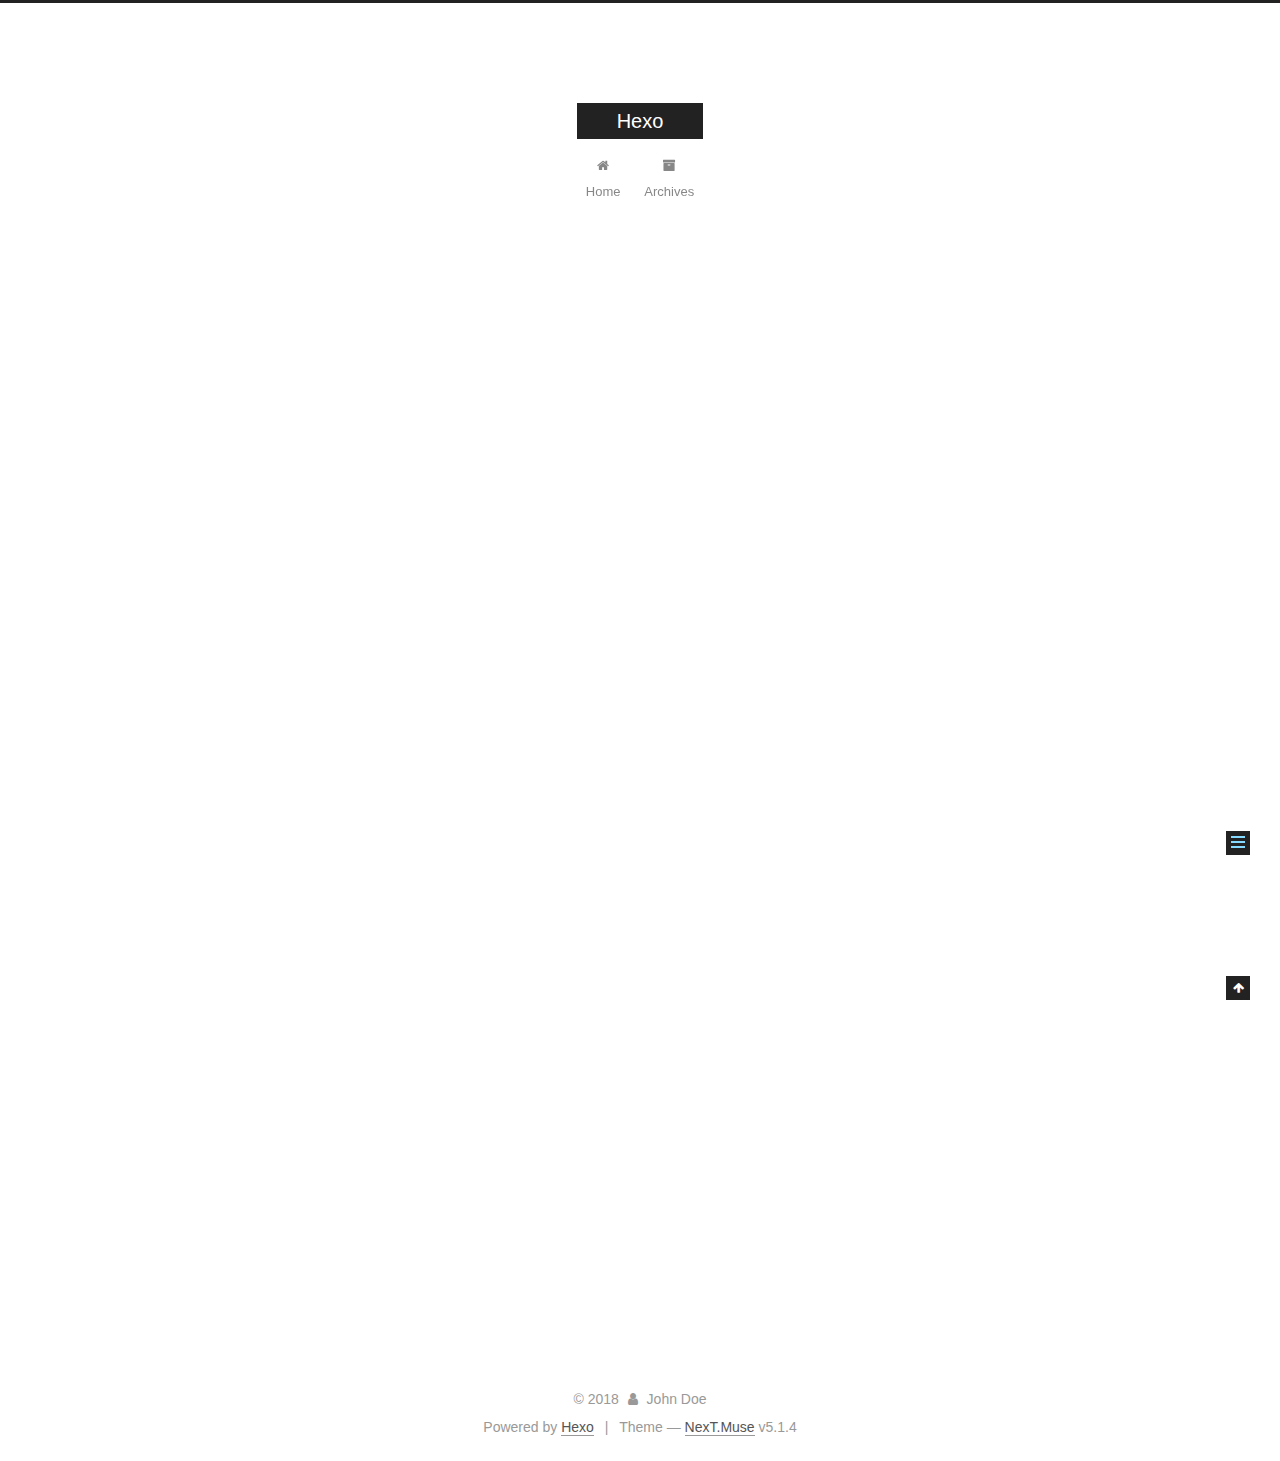
<file: 2018/12/05/hello-world/index.html>
<!DOCTYPE html>



  


<html class="theme-next muse use-motion" lang="">
<head><meta name="generator" content="Hexo 3.8.0">
  <meta charset="UTF-8">
<meta http-equiv="X-UA-Compatible" content="IE=edge">
<meta name="viewport" content="width=device-width, initial-scale=1, maximum-scale=1">
<meta name="theme-color" content="#222">









<meta http-equiv="Cache-Control" content="no-transform">
<meta http-equiv="Cache-Control" content="no-siteapp">
















  
  
  <link href="/lib/fancybox/source/jquery.fancybox.css?v=2.1.5" rel="stylesheet" type="text/css">







<link href="/lib/font-awesome/css/font-awesome.min.css?v=4.6.2" rel="stylesheet" type="text/css">

<link href="/css/main.css?v=5.1.4" rel="stylesheet" type="text/css">


  <link rel="apple-touch-icon" sizes="180x180" href="/images/apple-touch-icon-next.png?v=5.1.4">


  <link rel="icon" type="image/png" sizes="32x32" href="/images/favicon-32x32-next.png?v=5.1.4">


  <link rel="icon" type="image/png" sizes="16x16" href="/images/favicon-16x16-next.png?v=5.1.4">


  <link rel="mask-icon" href="/images/logo.svg?v=5.1.4" color="#222">





  <meta name="keywords" content="Hexo, NexT">










<meta name="description" content="Welcome to Hexo! This is your very first post. Check documentation for more info. If you get any problems when using Hexo, you can find the answer in troubleshooting or you can ask me on GitHub. Quick">
<meta property="og:type" content="article">
<meta property="og:title" content="Hello World">
<meta property="og:url" content="http://yoursite.com/2018/12/05/hello-world/index.html">
<meta property="og:site_name" content="Hexo">
<meta property="og:description" content="Welcome to Hexo! This is your very first post. Check documentation for more info. If you get any problems when using Hexo, you can find the answer in troubleshooting or you can ask me on GitHub. Quick">
<meta property="og:locale" content="default">
<meta property="og:updated_time" content="2018-12-05T02:19:53.529Z">
<meta name="twitter:card" content="summary">
<meta name="twitter:title" content="Hello World">
<meta name="twitter:description" content="Welcome to Hexo! This is your very first post. Check documentation for more info. If you get any problems when using Hexo, you can find the answer in troubleshooting or you can ask me on GitHub. Quick">



<script type="text/javascript" id="hexo.configurations">
  var NexT = window.NexT || {};
  var CONFIG = {
    root: '/',
    scheme: 'Muse',
    version: '5.1.4',
    sidebar: {"position":"left","display":"post","offset":12,"b2t":false,"scrollpercent":false,"onmobile":false},
    fancybox: true,
    tabs: true,
    motion: {"enable":true,"async":false,"transition":{"post_block":"fadeIn","post_header":"slideDownIn","post_body":"slideDownIn","coll_header":"slideLeftIn","sidebar":"slideUpIn"}},
    duoshuo: {
      userId: '0',
      author: 'Author'
    },
    algolia: {
      applicationID: '',
      apiKey: '',
      indexName: '',
      hits: {"per_page":10},
      labels: {"input_placeholder":"Search for Posts","hits_empty":"We didn't find any results for the search: ${query}","hits_stats":"${hits} results found in ${time} ms"}
    }
  };
</script>



  <link rel="canonical" href="http://yoursite.com/2018/12/05/hello-world/">





  <title>Hello World | Hexo</title>
  








</head>

<body itemscope="" itemtype="http://schema.org/WebPage" lang="default">

  
  
    
  

  <div class="container sidebar-position-left page-post-detail">
    <div class="headband"></div>

    <header id="header" class="header" itemscope="" itemtype="http://schema.org/WPHeader">
      <div class="header-inner"><div class="site-brand-wrapper">
  <div class="site-meta ">
    

    <div class="custom-logo-site-title">
      <a href="/" class="brand" rel="start">
        <span class="logo-line-before"><i></i></span>
        <span class="site-title">Hexo</span>
        <span class="logo-line-after"><i></i></span>
      </a>
    </div>
      
        <p class="site-subtitle"></p>
      
  </div>

  <div class="site-nav-toggle">
    <button>
      <span class="btn-bar"></span>
      <span class="btn-bar"></span>
      <span class="btn-bar"></span>
    </button>
  </div>
</div>

<nav class="site-nav">
  

  
    <ul id="menu" class="menu">
      
        
        <li class="menu-item menu-item-home">
          <a href="/" rel="section">
            
              <i class="menu-item-icon fa fa-fw fa-home"></i> <br>
            
            Home
          </a>
        </li>
      
        
        <li class="menu-item menu-item-archives">
          <a href="/archives/" rel="section">
            
              <i class="menu-item-icon fa fa-fw fa-archive"></i> <br>
            
            Archives
          </a>
        </li>
      

      
    </ul>
  

  
</nav>



 </div>
    </header>

    <main id="main" class="main">
      <div class="main-inner">
        <div class="content-wrap">
          <div id="content" class="content">
            

  <div id="posts" class="posts-expand">
    

  

  
  
  

  <article class="post post-type-normal" itemscope="" itemtype="http://schema.org/Article">
  
  
  
  <div class="post-block">
    <link itemprop="mainEntityOfPage" href="http://yoursite.com/2018/12/05/hello-world/">

    <span hidden itemprop="author" itemscope="" itemtype="http://schema.org/Person">
      <meta itemprop="name" content="John Doe">
      <meta itemprop="description" content="">
      <meta itemprop="image" content="/images/avatar.gif">
    </span>

    <span hidden itemprop="publisher" itemscope="" itemtype="http://schema.org/Organization">
      <meta itemprop="name" content="Hexo">
    </span>

    
      <header class="post-header">

        
        
          <h1 class="post-title" itemprop="name headline">Hello World</h1>
        

        <div class="post-meta">
          <span class="post-time">
            
              <span class="post-meta-item-icon">
                <i class="fa fa-calendar-o"></i>
              </span>
              
                <span class="post-meta-item-text">Posted on</span>
              
              <time title="Post created" itemprop="dateCreated datePublished" datetime="2018-12-05T10:19:53+08:00">
                2018-12-05
              </time>
            

            

            
          </span>

          

          
            
          

          
          

          

          

          

        </div>
      </header>
    

    
    
    
    <div class="post-body" itemprop="articleBody">

      
      

      
        <p>Welcome to <a href="https://hexo.io/" target="_blank" rel="noopener">Hexo</a>! This is your very first post. Check <a href="https://hexo.io/docs/" target="_blank" rel="noopener">documentation</a> for more info. If you get any problems when using Hexo, you can find the answer in <a href="https://hexo.io/docs/troubleshooting.html" target="_blank" rel="noopener">troubleshooting</a> or you can ask me on <a href="https://github.com/hexojs/hexo/issues" target="_blank" rel="noopener">GitHub</a>.</p>
<h2 id="Quick-Start"><a href="#Quick-Start" class="headerlink" title="Quick Start"></a>Quick Start</h2><h3 id="Create-a-new-post"><a href="#Create-a-new-post" class="headerlink" title="Create a new post"></a>Create a new post</h3><figure class="highlight bash"><table><tr><td class="gutter"><pre><span class="line">1</span><br></pre></td><td class="code"><pre><span class="line">$ hexo new <span class="string">"My New Post"</span></span><br></pre></td></tr></table></figure>
<p>More info: <a href="https://hexo.io/docs/writing.html" target="_blank" rel="noopener">Writing</a></p>
<h3 id="Run-server"><a href="#Run-server" class="headerlink" title="Run server"></a>Run server</h3><figure class="highlight bash"><table><tr><td class="gutter"><pre><span class="line">1</span><br></pre></td><td class="code"><pre><span class="line">$ hexo server</span><br></pre></td></tr></table></figure>
<p>More info: <a href="https://hexo.io/docs/server.html" target="_blank" rel="noopener">Server</a></p>
<h3 id="Generate-static-files"><a href="#Generate-static-files" class="headerlink" title="Generate static files"></a>Generate static files</h3><figure class="highlight bash"><table><tr><td class="gutter"><pre><span class="line">1</span><br></pre></td><td class="code"><pre><span class="line">$ hexo generate</span><br></pre></td></tr></table></figure>
<p>More info: <a href="https://hexo.io/docs/generating.html" target="_blank" rel="noopener">Generating</a></p>
<h3 id="Deploy-to-remote-sites"><a href="#Deploy-to-remote-sites" class="headerlink" title="Deploy to remote sites"></a>Deploy to remote sites</h3><figure class="highlight bash"><table><tr><td class="gutter"><pre><span class="line">1</span><br></pre></td><td class="code"><pre><span class="line">$ hexo deploy</span><br></pre></td></tr></table></figure>
<p>More info: <a href="https://hexo.io/docs/deployment.html" target="_blank" rel="noopener">Deployment</a></p>

      
    </div>
    
    
    

    

    

    

    <footer class="post-footer">
      

      
      
      

      
        <div class="post-nav">
          <div class="post-nav-next post-nav-item">
            
          </div>

          <span class="post-nav-divider"></span>

          <div class="post-nav-prev post-nav-item">
            
              <a href="/2018/12/05/ceshi/" rel="prev" title="ceshi">
                ceshi <i class="fa fa-chevron-right"></i>
              </a>
            
          </div>
        </div>
      

      
      
    </footer>
  </div>
  
  
  
  </article>



    <div class="post-spread">
      
    </div>
  </div>


          </div>
          


          

  



        </div>
        
          
  
  <div class="sidebar-toggle">
    <div class="sidebar-toggle-line-wrap">
      <span class="sidebar-toggle-line sidebar-toggle-line-first"></span>
      <span class="sidebar-toggle-line sidebar-toggle-line-middle"></span>
      <span class="sidebar-toggle-line sidebar-toggle-line-last"></span>
    </div>
  </div>

  <aside id="sidebar" class="sidebar">
    
    <div class="sidebar-inner">

      

      
        <ul class="sidebar-nav motion-element">
          <li class="sidebar-nav-toc sidebar-nav-active" data-target="post-toc-wrap">
            Table of Contents
          </li>
          <li class="sidebar-nav-overview" data-target="site-overview-wrap">
            Overview
          </li>
        </ul>
      

      <section class="site-overview-wrap sidebar-panel">
        <div class="site-overview">
          <div class="site-author motion-element" itemprop="author" itemscope="" itemtype="http://schema.org/Person">
            
              <p class="site-author-name" itemprop="name">John Doe</p>
              <p class="site-description motion-element" itemprop="description"></p>
          </div>

          <nav class="site-state motion-element">

            
              <div class="site-state-item site-state-posts">
              
                <a href="/archives/">
              
                  <span class="site-state-item-count">2</span>
                  <span class="site-state-item-name">posts</span>
                </a>
              </div>
            

            

            

          </nav>

          

          

          
          

          
          

          

        </div>
      </section>

      
      <!--noindex-->
        <section class="post-toc-wrap motion-element sidebar-panel sidebar-panel-active">
          <div class="post-toc">

            
              
            

            
              <div class="post-toc-content"><ol class="nav"><li class="nav-item nav-level-2"><a class="nav-link" href="#Quick-Start"><span class="nav-number">1.</span> <span class="nav-text">Quick Start</span></a><ol class="nav-child"><li class="nav-item nav-level-3"><a class="nav-link" href="#Create-a-new-post"><span class="nav-number">1.1.</span> <span class="nav-text">Create a new post</span></a></li><li class="nav-item nav-level-3"><a class="nav-link" href="#Run-server"><span class="nav-number">1.2.</span> <span class="nav-text">Run server</span></a></li><li class="nav-item nav-level-3"><a class="nav-link" href="#Generate-static-files"><span class="nav-number">1.3.</span> <span class="nav-text">Generate static files</span></a></li><li class="nav-item nav-level-3"><a class="nav-link" href="#Deploy-to-remote-sites"><span class="nav-number">1.4.</span> <span class="nav-text">Deploy to remote sites</span></a></li></ol></li></ol></div>
            

          </div>
        </section>
      <!--/noindex-->
      

      

    </div>
  </aside>


        
      </div>
    </main>

    <footer id="footer" class="footer">
      <div class="footer-inner">
        <div class="copyright">&copy; <span itemprop="copyrightYear">2018</span>
  <span class="with-love">
    <i class="fa fa-user"></i>
  </span>
  <span class="author" itemprop="copyrightHolder">John Doe</span>

  
</div>


  <div class="powered-by">Powered by <a class="theme-link" target="_blank" href="https://hexo.io">Hexo</a></div>



  <span class="post-meta-divider">|</span>



  <div class="theme-info">Theme &mdash; <a class="theme-link" target="_blank" href="https://github.com/iissnan/hexo-theme-next">NexT.Muse</a> v5.1.4</div>




        







        
      </div>
    </footer>

    
      <div class="back-to-top">
        <i class="fa fa-arrow-up"></i>
        
      </div>
    

    

  </div>

  

<script type="text/javascript">
  if (Object.prototype.toString.call(window.Promise) !== '[object Function]') {
    window.Promise = null;
  }
</script>









  












  
  
    <script type="text/javascript" src="/lib/jquery/index.js?v=2.1.3"></script>
  

  
  
    <script type="text/javascript" src="/lib/fastclick/lib/fastclick.min.js?v=1.0.6"></script>
  

  
  
    <script type="text/javascript" src="/lib/jquery_lazyload/jquery.lazyload.js?v=1.9.7"></script>
  

  
  
    <script type="text/javascript" src="/lib/velocity/velocity.min.js?v=1.2.1"></script>
  

  
  
    <script type="text/javascript" src="/lib/velocity/velocity.ui.min.js?v=1.2.1"></script>
  

  
  
    <script type="text/javascript" src="/lib/fancybox/source/jquery.fancybox.pack.js?v=2.1.5"></script>
  


  


  <script type="text/javascript" src="/js/src/utils.js?v=5.1.4"></script>

  <script type="text/javascript" src="/js/src/motion.js?v=5.1.4"></script>



  
  

  
  <script type="text/javascript" src="/js/src/scrollspy.js?v=5.1.4"></script>
<script type="text/javascript" src="/js/src/post-details.js?v=5.1.4"></script>



  


  <script type="text/javascript" src="/js/src/bootstrap.js?v=5.1.4"></script>



  


  




	





  





  












  





  

  

  

  
  

  

  

  

</body>
</html>
</file>
<file: css/main.css>
/* normalize.css v3.0.2 | MIT License | git.io/normalize */
html {
  font-family: sans-serif; /* 1 */
  -ms-text-size-adjust: 100%; /* 2 */
  -webkit-text-size-adjust: 100%; /* 2 */
}
body {
  margin: 0;
}
article,
aside,
details,
figcaption,
figure,
footer,
header,
hgroup,
main,
menu,
nav,
section,
summary {
  display: block;
}
audio,
canvas,
progress,
video {
  display: inline-block; /* 1 */
  vertical-align: baseline; /* 2 */
}
audio:not([controls]) {
  display: none;
  height: 0;
}
[hidden],
template {
  display: none;
}
a {
  background-color: transparent;
}
a:active,
a:hover {
  outline: 0;
}
abbr[title] {
  border-bottom: 1px dotted;
}
b,
strong {
  font-weight: bold;
}
dfn {
  font-style: italic;
}
h1 {
  font-size: 2em;
  margin: 0.67em 0;
}
mark {
  background: #ff0;
  color: #000;
}
small {
  font-size: 80%;
}
sub,
sup {
  font-size: 75%;
  line-height: 0;
  position: relative;
  vertical-align: baseline;
}
sup {
  top: -0.5em;
}
sub {
  bottom: -0.25em;
}
img {
  border: 0;
}
svg:not(:root) {
  overflow: hidden;
}
figure {
  margin: 1em 40px;
}
hr {
  -moz-box-sizing: content-box;
  box-sizing: content-box;
  height: 0;
}
pre {
  overflow: auto;
}
code,
kbd,
pre,
samp {
  font-family: monospace, monospace;
  font-size: 1em;
}
button,
input,
optgroup,
select,
textarea {
  color: inherit; /* 1 */
  font: inherit; /* 2 */
  margin: 0; /* 3 */
}
button {
  overflow: visible;
}
button,
select {
  text-transform: none;
}
button,
html input[type="button"],
input[type="reset"],
input[type="submit"] {
  -webkit-appearance: button; /* 2 */
  cursor: pointer; /* 3 */
}
button[disabled],
html input[disabled] {
  cursor: default;
}
button::-moz-focus-inner,
input::-moz-focus-inner {
  border: 0;
  padding: 0;
}
input {
  line-height: normal;
}
input[type="checkbox"],
input[type="radio"] {
  box-sizing: border-box; /* 1 */
  padding: 0; /* 2 */
}
input[type="number"]::-webkit-inner-spin-button,
input[type="number"]::-webkit-outer-spin-button {
  height: auto;
}
input[type="search"] {
  -webkit-appearance: textfield; /* 1 */
  -moz-box-sizing: content-box;
  -webkit-box-sizing: content-box; /* 2 */
  box-sizing: content-box;
}
input[type="search"]::-webkit-search-cancel-button,
input[type="search"]::-webkit-search-decoration {
  -webkit-appearance: none;
}
fieldset {
  border: 1px solid #c0c0c0;
  margin: 0 2px;
  padding: 0.35em 0.625em 0.75em;
}
legend {
  border: 0; /* 1 */
  padding: 0; /* 2 */
}
textarea {
  overflow: auto;
}
optgroup {
  font-weight: bold;
}
table {
  border-collapse: collapse;
  border-spacing: 0;
}
td,
th {
  padding: 0;
}
::selection {
  background: #262a30;
  color: #fff;
}
body {
  position: relative;
  font-family: 'Lato', "PingFang SC", "Microsoft YaHei", sans-serif;
  font-size: 14px;
  line-height: 2;
  color: #555;
  background: #fff;
}
@media (max-width: 767px) {
  body {
    padding-right: 0 !important;
  }
}
@media (min-width: 768px) and (max-width: 991px) {
  body {
    padding-right: 0 !important;
  }
}
@media (min-width: 1600px) {
  body {
    font-size: 16px;
  }
}
h1,
h2,
h3,
h4,
h5,
h6 {
  margin: 0;
  padding: 0;
  font-weight: bold;
  line-height: 1.5;
  font-family: 'Lato', "PingFang SC", "Microsoft YaHei", sans-serif;
}
h2,
h3,
h4,
h5,
h6 {
  margin: 20px 0 15px;
}
h1 {
  font-size: 22px;
}
@media (max-width: 767px) {
  h1 {
    font-size: 18px;
  }
}
h2 {
  font-size: 20px;
}
@media (max-width: 767px) {
  h2 {
    font-size: 16px;
  }
}
h3 {
  font-size: 18px;
}
@media (max-width: 767px) {
  h3 {
    font-size: 14px;
  }
}
h4 {
  font-size: 16px;
}
@media (max-width: 767px) {
  h4 {
    font-size: 12px;
  }
}
h5 {
  font-size: 14px;
}
@media (max-width: 767px) {
  h5 {
    font-size: 10px;
  }
}
h6 {
  font-size: 12px;
}
@media (max-width: 767px) {
  h6 {
    font-size: 8px;
  }
}
p {
  margin: 0 0 20px 0;
}
a {
  color: #555;
  text-decoration: none;
  outline: none;
  border-bottom: 1px solid #999;
  word-wrap: break-word;
}
a:hover {
  color: #222;
  border-bottom-color: #222;
}
blockquote {
  margin: 0;
  padding: 0;
}
img {
  display: block;
  margin: auto;
  max-width: 100%;
  height: auto;
}
hr {
  margin: 40px 0;
  height: 3px;
  border: none;
  background-color: #ddd;
  background-image: repeating-linear-gradient(-45deg, #fff, #fff 4px, transparent 4px, transparent 8px);
}
blockquote {
  padding: 0 15px;
  color: #666;
  border-left: 4px solid #ddd;
}
blockquote cite::before {
  content: "-";
  padding: 0 5px;
}
dt {
  font-weight: 700;
}
dd {
  margin: 0;
  padding: 0;
}
kbd {
  border: 1px solid #ccc;
  border-radius: 0.2em;
  box-shadow: 0.1em 0.1em 0.2em rgba(0,0,0,0.1);
  background-color: #f9f9f9;
  font-family: inherit;
  background-image: -webkit-linear-gradient(top, #eee, #fff, #eee);
  padding: 0.1em 0.3em;
  white-space: nowrap;
}
.text-left {
  text-align: left;
}
.text-center {
  text-align: center;
}
.text-right {
  text-align: right;
}
.text-justify {
  text-align: justify;
}
.text-nowrap {
  white-space: nowrap;
}
.text-lowercase {
  text-transform: lowercase;
}
.text-uppercase {
  text-transform: uppercase;
}
.text-capitalize {
  text-transform: capitalize;
}
.center-block {
  display: block;
  margin-left: auto;
  margin-right: auto;
}
.clearfix:before,
.clearfix:after {
  content: " ";
  display: table;
}
.clearfix:after {
  clear: both;
}
.pullquote {
  width: 45%;
}
.pullquote.left {
  float: left;
  margin-left: 5px;
  margin-right: 10px;
}
.pullquote.right {
  float: right;
  margin-left: 10px;
  margin-right: 5px;
}
.affix.affix.affix {
  position: fixed;
}
.translation {
  margin-top: -20px;
  font-size: 14px;
  color: #999;
}
.scrollbar-measure {
  width: 100px;
  height: 100px;
  overflow: scroll;
  position: absolute;
  top: -9999px;
}
.use-motion .motion-element {
  opacity: 0;
}
table {
  margin: 20px 0;
  width: 100%;
  border-collapse: collapse;
  border-spacing: 0;
  border: 1px solid #ddd;
  font-size: 14px;
  table-layout: fixed;
  word-wrap: break-all;
}
table>tbody>tr:nth-of-type(odd) {
  background-color: #f9f9f9;
}
table>tbody>tr:hover {
  background-color: #f5f5f5;
}
caption,
th,
td {
  padding: 8px;
  text-align: left;
  vertical-align: middle;
  font-weight: normal;
}
th,
td {
  border-bottom: 3px solid #ddd;
  border-right: 1px solid #eee;
}
th {
  padding-bottom: 10px;
  font-weight: 700;
}
td {
  border-bottom-width: 1px;
}
html,
body {
  height: 100%;
}
.container {
  position: relative;
  min-height: 100%;
}
.header-inner {
  margin: 0 auto;
  padding: 100px 0 70px;
  width: 700px;
}
@media (min-width: 1600px) {
  .container .header-inner {
    width: 900px;
  }
}
.main {
  padding-bottom: 150px;
}
.main-inner {
  margin: 0 auto;
  width: 700px;
}
@media (min-width: 1600px) {
  .container .main-inner {
    width: 900px;
  }
}
.footer {
  position: absolute;
  left: 0;
  bottom: 0;
  width: 100%;
  min-height: 50px;
}
.footer-inner {
  box-sizing: border-box;
  margin: 20px auto;
  width: 700px;
}
@media (min-width: 1600px) {
  .container .footer-inner {
    width: 900px;
  }
}
pre,
.highlight {
  overflow: auto;
  margin: 20px 0;
  padding: 0;
  font-size: 13px;
  color: #4d4d4c;
  background: #f7f7f7;
  line-height: 1.6;
}
pre,
code {
  font-family: consolas, Menlo, "PingFang SC", "Microsoft YaHei", monospace;
}
code {
  padding: 2px 4px;
  word-wrap: break-word;
  color: #555;
  background: #eee;
  border-radius: 3px;
  font-size: 13px;
}
pre {
  padding: 10px;
}
pre code {
  padding: 0;
  color: #4d4d4c;
  background: none;
  text-shadow: none;
}
.highlight {
  border-radius: 1px;
}
.highlight pre {
  border: none;
  margin: 0;
  padding: 10px 0;
}
.highlight table {
  margin: 0;
  width: auto;
  border: none;
}
.highlight td {
  border: none;
  padding: 0;
}
.highlight figcaption {
  font-size: 1em;
  color: #4d4d4c;
  line-height: 1em;
  margin-bottom: 1em;
}
.highlight figcaption:before,
.highlight figcaption:after {
  content: " ";
  display: table;
}
.highlight figcaption:after {
  clear: both;
}
.highlight figcaption a {
  float: right;
  color: #4d4d4c;
}
.highlight figcaption a:hover {
  border-bottom-color: #4d4d4c;
}
.highlight .gutter pre {
  padding-left: 10px;
  padding-right: 10px;
  color: #869194;
  text-align: right;
  background-color: #eff2f3;
}
.highlight .code pre {
  width: 100%;
  padding-left: 10px;
  padding-right: 10px;
  background-color: #f7f7f7;
}
.highlight .line {
  height: 20px;
}
.gutter {
  -webkit-user-select: none;
  -moz-user-select: none;
  -ms-user-select: none;
  user-select: none;
}
.gist table {
  width: auto;
}
.gist table td {
  border: none;
}
pre .deletion {
  background: #fdd;
}
pre .addition {
  background: #dfd;
}
pre .meta {
  color: #8959a8;
}
pre .comment {
  color: #8e908c;
}
pre .variable,
pre .attribute,
pre .tag,
pre .regexp,
pre .ruby .constant,
pre .xml .tag .title,
pre .xml .pi,
pre .xml .doctype,
pre .html .doctype,
pre .css .id,
pre .css .class,
pre .css .pseudo {
  color: #c82829;
}
pre .number,
pre .preprocessor,
pre .built_in,
pre .literal,
pre .params,
pre .constant,
pre .command {
  color: #f5871f;
}
pre .ruby .class .title,
pre .css .rules .attribute,
pre .string,
pre .value,
pre .inheritance,
pre .header,
pre .ruby .symbol,
pre .xml .cdata,
pre .special,
pre .number,
pre .formula {
  color: #718c00;
}
pre .title,
pre .css .hexcolor {
  color: #3e999f;
}
pre .function,
pre .python .decorator,
pre .python .title,
pre .ruby .function .title,
pre .ruby .title .keyword,
pre .perl .sub,
pre .javascript .title,
pre .coffeescript .title {
  color: #4271ae;
}
pre .keyword,
pre .javascript .function {
  color: #8959a8;
}
.full-image.full-image.full-image.full-image {
  border: none;
  max-width: 100%;
  width: auto;
  margin: 20px auto 25px;
}
@media (min-width: 992px) {
  .full-image.full-image.full-image.full-image {
    max-width: none;
    width: 110%;
    margin: 25px -5%;
  }
}
.blockquote-center,
.page-home .post-type-quote blockquote,
.page-post-detail .post-type-quote blockquote {
  position: relative;
  margin: 40px 0;
  padding: 0;
  border-left: none;
  text-align: center;
}
.blockquote-center::before,
.page-home .post-type-quote blockquote::before,
.page-post-detail .post-type-quote blockquote::before,
.blockquote-center::after,
.page-home .post-type-quote blockquote::after,
.page-post-detail .post-type-quote blockquote::after {
  position: absolute;
  content: ' ';
  display: block;
  width: 100%;
  height: 24px;
  opacity: 0.2;
  background-repeat: no-repeat;
  background-position: 0 -6px;
  background-size: 22px 22px;
}
.blockquote-center::before,
.page-home .post-type-quote blockquote::before,
.page-post-detail .post-type-quote blockquote::before {
  top: -20px;
  background-image: url("../images/quote-l.svg");
  border-top: 1px solid #ccc;
}
.blockquote-center::after,
.page-home .post-type-quote blockquote::after,
.page-post-detail .post-type-quote blockquote::after {
  bottom: -20px;
  background-image: url("../images/quote-r.svg");
  border-bottom: 1px solid #ccc;
  background-position: 100% 8px;
}
.blockquote-center p,
.page-home .post-type-quote blockquote p,
.page-post-detail .post-type-quote blockquote p,
.blockquote-center div,
.page-home .post-type-quote blockquote div,
.page-post-detail .post-type-quote blockquote div {
  text-align: center;
}
.post .post-body .group-picture img {
  box-sizing: border-box;
  padding: 0 3px;
  border: none;
}
.post .group-picture-row {
  overflow: hidden;
  margin-top: 6px;
}
.post .group-picture-row:first-child {
  margin-top: 0;
}
.post .group-picture-column {
  float: left;
}
.page-post-detail .post-body .group-picture-column {
  float: none;
  margin-top: 10px;
  width: auto !important;
}
.page-post-detail .post-body .group-picture-column img {
  margin: 0 auto;
}
.page-archive .group-picture-container {
  overflow: hidden;
}
.page-archive .group-picture-row {
  float: left;
}
.page-archive .group-picture-row:first-child {
  margin-top: 6px;
}
.page-archive .group-picture-column {
  max-width: 150px;
  max-height: 150px;
}
.post-body .note {
  position: relative;
  padding: 15px;
  margin-bottom: 20px;
  border: 1px solid #eee;
  border-left-width: 5px;
  border-radius: 3px;
}
.post-body .note h2,
.post-body .note h3,
.post-body .note h4,
.post-body .note h5,
.post-body .note h6 {
  margin-top: 0;
  margin-bottom: 0;
  border-bottom: initial;
  padding-top: 0 !important;
}
.post-body .note p:first-child,
.post-body .note ul:first-child,
.post-body .note ol:first-child,
.post-body .note table:first-child,
.post-body .note pre:first-child,
.post-body .note blockquote:first-child {
  margin-top: 0;
}
.post-body .note p:last-child,
.post-body .note ul:last-child,
.post-body .note ol:last-child,
.post-body .note table:last-child,
.post-body .note pre:last-child,
.post-body .note blockquote:last-child {
  margin-bottom: 0;
}
.post-body .note.default {
  border-left-color: #777;
}
.post-body .note.default h2,
.post-body .note.default h3,
.post-body .note.default h4,
.post-body .note.default h5,
.post-body .note.default h6 {
  color: #777;
}
.post-body .note.primary {
  border-left-color: #6f42c1;
}
.post-body .note.primary h2,
.post-body .note.primary h3,
.post-body .note.primary h4,
.post-body .note.primary h5,
.post-body .note.primary h6 {
  color: #6f42c1;
}
.post-body .note.info {
  border-left-color: #428bca;
}
.post-body .note.info h2,
.post-body .note.info h3,
.post-body .note.info h4,
.post-body .note.info h5,
.post-body .note.info h6 {
  color: #428bca;
}
.post-body .note.success {
  border-left-color: #5cb85c;
}
.post-body .note.success h2,
.post-body .note.success h3,
.post-body .note.success h4,
.post-body .note.success h5,
.post-body .note.success h6 {
  color: #5cb85c;
}
.post-body .note.warning {
  border-left-color: #f0ad4e;
}
.post-body .note.warning h2,
.post-body .note.warning h3,
.post-body .note.warning h4,
.post-body .note.warning h5,
.post-body .note.warning h6 {
  color: #f0ad4e;
}
.post-body .note.danger {
  border-left-color: #d9534f;
}
.post-body .note.danger h2,
.post-body .note.danger h3,
.post-body .note.danger h4,
.post-body .note.danger h5,
.post-body .note.danger h6 {
  color: #d9534f;
}
.post-body .label {
  display: inline;
  padding: 0 2px;
  white-space: nowrap;
}
.post-body .label.default {
  background-color: #f0f0f0;
}
.post-body .label.primary {
  background-color: #efe6f7;
}
.post-body .label.info {
  background-color: #e5f2f8;
}
.post-body .label.success {
  background-color: #e7f4e9;
}
.post-body .label.warning {
  background-color: #fcf6e1;
}
.post-body .label.danger {
  background-color: #fae8eb;
}
.post-body .tabs {
  position: relative;
  display: block;
  margin-bottom: 20px;
  padding-top: 10px;
}
.post-body .tabs ul.nav-tabs {
  margin: 0;
  padding: 0;
  display: flex;
  margin-bottom: -1px;
}
@media (max-width: 413px) {
  .post-body .tabs ul.nav-tabs {
    display: block;
    margin-bottom: 5px;
  }
}
.post-body .tabs ul.nav-tabs li.tab {
  list-style-type: none !important;
  margin: 0 0.25em 0 0;
  border-top: 3px solid transparent;
  border-left: 1px solid transparent;
  border-right: 1px solid transparent;
}
@media (max-width: 413px) {
  .post-body .tabs ul.nav-tabs li.tab {
    margin: initial;
    border-top: 1px solid transparent;
    border-left: 3px solid transparent;
    border-right: 1px solid transparent;
    border-bottom: 1px solid transparent;
  }
}
.post-body .tabs ul.nav-tabs li.tab a {
  outline: 0;
  border-bottom: initial;
  display: block;
  line-height: 1.8em;
  padding: 0.25em 0.75em;
  transition-duration: 0.2s;
  transition-timing-function: ease-out;
  transition-delay: 0s;
}
.post-body .tabs ul.nav-tabs li.tab a i {
  width: 1.285714285714286em;
}
.post-body .tabs ul.nav-tabs li.tab.active {
  border-top: 3px solid #fc6423;
  border-left: 1px solid #ddd;
  border-right: 1px solid #ddd;
  background-color: #fff;
}
@media (max-width: 413px) {
  .post-body .tabs ul.nav-tabs li.tab.active {
    border-top: 1px solid #ddd;
    border-left: 3px solid #fc6423;
    border-right: 1px solid #ddd;
    border-bottom: 1px solid #ddd;
  }
}
.post-body .tabs ul.nav-tabs li.tab.active a {
  cursor: default;
  color: #555;
}
.post-body .tabs .tab-content {
  background-color: #fff;
}
.post-body .tabs .tab-content .tab-pane {
  border: 1px solid #ddd;
  padding: 20px 20px 0 20px;
}
.post-body .tabs .tab-content .tab-pane:not(.active) {
  display: none !important;
}
.post-body .tabs .tab-content .tab-pane.active {
  display: block !important;
}
.btn {
  display: inline-block;
  padding: 0 20px;
  font-size: 14px;
  color: #fff;
  background: #222;
  border: 2px solid #222;
  text-decoration: none;
  border-radius: 0;
  transition-property: background-color;
  transition-duration: 0.2s;
  transition-timing-function: ease-in-out;
  transition-delay: 0s;
  line-height: 2;
}
.btn:hover {
  border-color: #222;
  color: #222;
  background: #fff;
}
.btn +.btn {
  margin: 0 0 8px 8px;
}
.btn .fa-fw {
  width: 1.285714285714286em;
  text-align: left;
}
.btn-bar {
  display: block;
  width: 22px;
  height: 2px;
  background: #555;
  border-radius: 1px;
}
.btn-bar+.btn-bar {
  margin-top: 4px;
}
.pagination {
  margin: 120px 0 40px;
  text-align: center;
  border-top: 1px solid #eee;
}
.page-number-basic,
.pagination .prev,
.pagination .next,
.pagination .page-number,
.pagination .space {
  display: inline-block;
  position: relative;
  top: -1px;
  margin: 0 10px;
  padding: 0 11px;
}
@media (max-width: 767px) {
  .page-number-basic,
  .pagination .prev,
  .pagination .next,
  .pagination .page-number,
  .pagination .space {
    margin: 0 5px;
  }
}
.pagination .prev,
.pagination .next,
.pagination .page-number {
  border-bottom: 0;
  border-top: 1px solid #eee;
  transition-property: border-color;
  transition-duration: 0.2s;
  transition-timing-function: ease-in-out;
  transition-delay: 0s;
}
.pagination .prev:hover,
.pagination .next:hover,
.pagination .page-number:hover {
  border-top-color: #222;
}
.pagination .space {
  padding: 0;
  margin: 0;
}
.pagination .prev {
  margin-left: 0;
}
.pagination .next {
  margin-right: 0;
}
.pagination .page-number.current {
  color: #fff;
  background: #ccc;
  border-top-color: #ccc;
}
@media (max-width: 767px) {
  .pagination {
    border-top: none;
  }
  .pagination .prev,
  .pagination .next,
  .pagination .page-number {
    margin-bottom: 10px;
    border-top: 0;
    border-bottom: 1px solid #eee;
    padding: 0 10px;
  }
  .pagination .prev:hover,
  .pagination .next:hover,
  .pagination .page-number:hover {
    border-bottom-color: #222;
  }
}
.comments {
  margin: 60px 20px 0;
}
.tag-cloud {
  text-align: center;
}
.tag-cloud a {
  display: inline-block;
  margin: 10px;
}
.back-to-top {
  box-sizing: border-box;
  position: fixed;
  bottom: -100px;
  right: 30px;
  z-index: 1050;
  padding: 0 6px;
  width: 24px;
  background: #222;
  font-size: 12px;
  opacity: 1;
  color: #fff;
  cursor: pointer;
  text-align: center;
  -webkit-transform: translateZ(0);
  transition-property: bottom;
  transition-duration: 0.2s;
  transition-timing-function: ease-in-out;
  transition-delay: 0s;
}
@media (min-width: 768px) and (max-width: 991px) {
  .back-to-top {
    display: none !important;
  }
}
@media (max-width: 767px) {
  .back-to-top {
    display: none !important;
  }
}
.back-to-top.back-to-top-on {
  bottom: 19px;
}
.header {
  background: transparent;
}
.header-inner {
  position: relative;
}
.headband {
  height: 3px;
  background: #222;
}
.site-meta {
  margin: 0;
  text-align: center;
}
@media (max-width: 767px) {
  .site-meta {
    text-align: center;
  }
}
.brand {
  position: relative;
  display: inline-block;
  padding: 0 40px;
  color: #fff;
  background: #222;
  border-bottom: none;
}
.brand:hover {
  color: #fff;
}
.logo {
  display: inline-block;
  margin-right: 5px;
  line-height: 36px;
  vertical-align: top;
}
.site-title {
  display: inline-block;
  vertical-align: top;
  line-height: 36px;
  font-size: 20px;
  font-weight: normal;
  font-family: 'Lato', "PingFang SC", "Microsoft YaHei", sans-serif;
}
.site-subtitle {
  margin-top: 10px;
  font-size: 13px;
  color: #999;
}
.use-motion .brand {
  opacity: 0;
}
.use-motion .logo,
.use-motion .site-title,
.use-motion .site-subtitle {
  opacity: 0;
  position: relative;
  top: -10px;
}
.site-nav-toggle {
  display: none;
  position: absolute;
  top: 10px;
  left: 10px;
}
@media (max-width: 767px) {
  .site-nav-toggle {
    display: block;
  }
}
.site-nav-toggle button {
  margin-top: 2px;
  padding: 9px 10px;
  background: transparent;
  border: none;
}
@media (max-width: 767px) {
  .site-nav {
    display: none;
    margin: 0 -10px;
    padding: 0 10px;
    clear: both;
    border-top: 1px solid #ddd;
  }
}
@media (min-width: 768px) and (max-width: 991px) {
  .site-nav {
    display: block !important;
  }
}
@media (min-width: 992px) {
  .site-nav {
    display: block !important;
  }
}
.menu {
  margin-top: 20px;
  padding-left: 0;
  text-align: center;
}
.menu .menu-item {
  display: inline-block;
  margin: 0 10px;
  list-style: none;
}
@media screen and (max-width: 767px) {
  .menu .menu-item {
    margin-top: 10px;
  }
}
.menu .menu-item a {
  display: block;
  font-size: 13px;
  line-height: inherit;
  border-bottom: 1px solid transparent;
  transition-property: border-color;
  transition-duration: 0.2s;
  transition-timing-function: ease-in-out;
  transition-delay: 0s;
}
.menu .menu-item a:hover {
  border-bottom-color: #222;
}
.menu .menu-item .fa {
  margin-right: 5px;
}
.use-motion .menu-item {
  opacity: 0;
}
.post-body {
  font-family: 'Lato', "PingFang SC", "Microsoft YaHei", sans-serif;
}
@media (max-width: 767px) {
  .post-body {
    word-break: break-word;
  }
}
.post-body .fancybox img {
  display: block !important;
  margin: 0 auto;
  cursor: pointer;
  cursor: zoom-in;
  cursor: -webkit-zoom-in;
}
.post-body .image-caption,
.post-body .figure .caption {
  margin: -20px auto 15px;
  text-align: center;
  font-size: 14px;
  color: #999;
  font-weight: bold;
  line-height: 1;
}
.post-sticky-flag {
  display: inline-block;
  font-size: 16px;
  -ms-transform: rotate(30deg);
  -webkit-transform: rotate(30deg);
  -moz-transform: rotate(30deg);
  -ms-transform: rotate(30deg);
  -o-transform: rotate(30deg);
  transform: rotate(30deg);
}
.use-motion .post-block,
.use-motion .pagination,
.use-motion .comments {
  opacity: 0;
}
.use-motion .post-header {
  opacity: 0;
}
.use-motion .post-body {
  opacity: 0;
}
.use-motion .collection-title {
  opacity: 0;
}
.posts-expand {
  padding-top: 40px;
}
@media (max-width: 767px) {
  .posts-expand {
    margin: 0 20px;
  }
  .post-body pre .gutter pre {
    padding-right: 10px;
  }
  .post-body .highlight {
    margin-left: 0px;
    margin-right: 0px;
    padding: 0;
  }
  .post-body .highlight .gutter pre {
    padding-right: 10px;
  }
}
@media (min-width: 992px) {
  .posts-expand .post-body {
    text-align: justify;
  }
}
.posts-expand .post-body h2,
.posts-expand .post-body h3,
.posts-expand .post-body h4,
.posts-expand .post-body h5,
.posts-expand .post-body h6 {
  padding-top: 10px;
}
.posts-expand .post-body h2 .header-anchor,
.posts-expand .post-body h3 .header-anchor,
.posts-expand .post-body h4 .header-anchor,
.posts-expand .post-body h5 .header-anchor,
.posts-expand .post-body h6 .header-anchor {
  float: right;
  margin-left: 10px;
  color: #ccc;
  border-bottom-style: none;
  visibility: hidden;
}
.posts-expand .post-body h2 .header-anchor:hover,
.posts-expand .post-body h3 .header-anchor:hover,
.posts-expand .post-body h4 .header-anchor:hover,
.posts-expand .post-body h5 .header-anchor:hover,
.posts-expand .post-body h6 .header-anchor:hover {
  color: inherit;
}
.posts-expand .post-body h2:hover .header-anchor,
.posts-expand .post-body h3:hover .header-anchor,
.posts-expand .post-body h4:hover .header-anchor,
.posts-expand .post-body h5:hover .header-anchor,
.posts-expand .post-body h6:hover .header-anchor {
  visibility: visible;
}
.posts-expand .post-body ul li {
  list-style: circle;
}
.posts-expand .post-body img {
  box-sizing: border-box;
  margin: auto;
  padding: 3px;
  border: 1px solid #ddd;
}
.posts-expand .post-body .fancybox img {
  margin: 0 auto 25px;
}
@media (max-width: 767px) {
  .posts-collapse {
    margin: 0 20px;
  }
  .posts-collapse .post-title,
  .posts-collapse .post-meta {
    display: block;
    width: auto;
    text-align: left;
  }
}
.posts-collapse {
  position: relative;
  z-index: 1010;
  margin-left: 55px;
}
.posts-collapse::after {
  content: " ";
  position: absolute;
  top: 20px;
  left: 0;
  margin-left: -2px;
  width: 4px;
  height: 100%;
  background: #f5f5f5;
  z-index: -1;
}
@media (max-width: 767px) {
  .posts-collapse {
    margin: 0 20px;
  }
}
.posts-collapse .collection-title {
  position: relative;
  margin: 60px 0;
}
.posts-collapse .collection-title h1,
.posts-collapse .collection-title h2 {
  margin-left: 20px;
}
.posts-collapse .collection-title small {
  color: #bbb;
  margin-left: 5px;
}
.posts-collapse .collection-title::before {
  content: " ";
  position: absolute;
  left: 0;
  top: 50%;
  margin-left: -4px;
  margin-top: -4px;
  width: 8px;
  height: 8px;
  background: #bbb;
  border-radius: 50%;
}
.posts-collapse .post {
  margin: 30px 0;
}
.posts-collapse .post-header {
  position: relative;
  transition-duration: 0.2s;
  transition-timing-function: ease-in-out;
  transition-delay: 0s;
  transition-property: border;
  border-bottom: 1px dashed #ccc;
}
.posts-collapse .post-header::before {
  content: " ";
  position: absolute;
  left: 0;
  top: 12px;
  width: 6px;
  height: 6px;
  margin-left: -4px;
  background: #bbb;
  border-radius: 50%;
  border: 1px solid #fff;
  transition-duration: 0.2s;
  transition-timing-function: ease-in-out;
  transition-delay: 0s;
  transition-property: background;
}
.posts-collapse .post-header:hover {
  border-bottom-color: #666;
}
.posts-collapse .post-header:hover::before {
  background: #222;
}
.posts-collapse .post-meta {
  position: absolute;
  font-size: 12px;
  left: 20px;
  top: 5px;
}
.posts-collapse .post-comments-count {
  display: none;
}
.posts-collapse .post-title {
  margin-left: 60px;
  font-size: 16px;
  font-weight: normal;
  line-height: inherit;
}
.posts-collapse .post-title::after {
  margin-left: 3px;
  opacity: 0.6;
}
.posts-collapse .post-title a {
  color: #666;
  border-bottom: none;
}
.page-home .post-type-quote .post-header,
.page-post-detail .post-type-quote .post-header,
.page-home .post-type-quote .post-tags,
.page-post-detail .post-type-quote .post-tags {
  display: none;
}
.posts-expand .post-title {
  text-align: center;
  word-break: break-word;
  font-weight: 400;
}
.posts-expand .post-title-link {
  display: inline-block;
  position: relative;
  color: #555;
  border-bottom: none;
  line-height: 1.2;
  vertical-align: top;
}
.posts-expand .post-title-link::before {
  content: "";
  position: absolute;
  width: 100%;
  height: 2px;
  bottom: 0;
  left: 0;
  background-color: #000;
  visibility: hidden;
  -webkit-transform: scaleX(0);
  -moz-transform: scaleX(0);
  -ms-transform: scaleX(0);
  -o-transform: scaleX(0);
  transform: scaleX(0);
  transition-duration: 0.2s;
  transition-timing-function: ease-in-out;
  transition-delay: 0s;
}
.posts-expand .post-title-link:hover::before {
  visibility: visible;
  -webkit-transform: scaleX(1);
  -moz-transform: scaleX(1);
  -ms-transform: scaleX(1);
  -o-transform: scaleX(1);
  transform: scaleX(1);
}
.posts-expand .post-title-link .fa {
  font-size: 16px;
}
.posts-expand .post-meta {
  margin: 3px 0 60px 0;
  color: #999;
  font-family: 'Lato', "PingFang SC", "Microsoft YaHei", sans-serif;
  font-size: 12px;
  text-align: center;
}
.posts-expand .post-meta .post-category-list {
  display: inline-block;
  margin: 0;
  padding: 3px;
}
.posts-expand .post-meta .post-category-list-link {
  color: #999;
}
.posts-expand .post-meta .post-description {
  font-size: 14px;
  margin-top: 2px;
}
.post-meta-divider {
  margin: 0 0.5em;
}
.post-meta-item-icon {
  margin-right: 3px;
}
@media (min-width: 768px) and (max-width: 991px) {
  .post-meta-item-icon {
    display: inline-block;
  }
}
@media (max-width: 767px) {
  .post-meta-item-icon {
    display: inline-block;
  }
}
@media (min-width: 768px) and (max-width: 991px) {
  .post-meta-item-text {
    display: none;
  }
}
@media (max-width: 767px) {
  .post-meta-item-text {
    display: none;
  }
}
@media (max-width: 767px) {
  .posts-expand .post-comments-count {
    display: none;
  }
}
.post-button {
  margin-top: 40px;
}
.posts-expand .post-tags {
  margin-top: 40px;
  text-align: center;
}
.posts-expand .post-tags a {
  display: inline-block;
  margin-right: 10px;
  font-size: 13px;
}
.post-nav {
  display: table;
  margin-top: 15px;
  width: 100%;
  border-top: 1px solid #eee;
}
.post-nav-divider {
  display: table-cell;
  width: 10%;
}
.post-nav-item {
  display: table-cell;
  padding: 10px 0 0 0;
  width: 45%;
  vertical-align: top;
}
.post-nav-item a {
  position: relative;
  display: block;
  line-height: 25px;
  font-size: 14px;
  color: #555;
  border-bottom: none;
}
.post-nav-item a:hover {
  color: #222;
  border-bottom: none;
}
.post-nav-item a:active {
  top: 2px;
}
.post-nav-item .fa {
  position: absolute;
  top: 8px;
  left: 0;
  font-size: 12px;
}
.post-nav-next a {
  padding-left: 15px;
}
.post-nav-prev {
  text-align: right;
}
.post-nav-prev a {
  padding-right: 15px;
}
.post-nav-prev .fa {
  right: 0;
  left: auto;
}
.posts-expand .post-eof {
  display: block;
  margin: 80px auto 60px;
  width: 8%;
  height: 1px;
  background: #ccc;
  text-align: center;
}
.post:last-child .post-eof.post-eof.post-eof {
  display: none;
}
.post-gallery {
  display: table;
  table-layout: fixed;
  width: 100%;
  border-collapse: separate;
}
.post-gallery-row {
  display: table-row;
}
.post-gallery .post-gallery-img {
  display: table-cell;
  text-align: center;
  vertical-align: middle;
  border: none;
}
.post-gallery .post-gallery-img img {
  max-width: 100%;
  max-height: 100%;
  border: none;
}
.fancybox-close,
.fancybox-close:hover {
  border: none;
}
.rtl.post-body p,
.rtl.post-body a,
.rtl.post-body h1,
.rtl.post-body h2,
.rtl.post-body h3,
.rtl.post-body h4,
.rtl.post-body h5,
.rtl.post-body h6,
.rtl.post-body li,
.rtl.post-body ul,
.rtl.post-body ol {
  direction: rtl;
  font-family: UKIJ Ekran;
}
.rtl.post-title {
  font-family: UKIJ Ekran;
}
.sidebar {
  position: fixed;
  right: 0;
  top: 0;
  bottom: 0;
  width: 0;
  z-index: 1040;
  box-shadow: inset 0 2px 6px #000;
  background: #222;
  -webkit-transform: translateZ(0);
}
.sidebar a {
  color: #999;
  border-bottom-color: #555;
}
.sidebar a:hover {
  color: #eee;
}
@media (min-width: 768px) and (max-width: 991px) {
  .sidebar {
    display: none !important;
  }
}
@media (max-width: 767px) {
  .sidebar {
    display: none !important;
  }
}
.sidebar-inner {
  position: relative;
  padding: 20px 10px;
  color: #999;
  text-align: center;
}
.site-overview-wrap {
  overflow: hidden;
}
.site-overview {
  overflow-y: auto;
  overflow-x: hidden;
}
.sidebar-toggle {
  position: fixed;
  right: 30px;
  bottom: 45px;
  width: 14px;
  height: 14px;
  padding: 5px;
  background: #222;
  line-height: 0;
  z-index: 1050;
  cursor: pointer;
  -webkit-transform: translateZ(0);
}
@media (min-width: 768px) and (max-width: 991px) {
  .sidebar-toggle {
    display: none !important;
  }
}
@media (max-width: 767px) {
  .sidebar-toggle {
    display: none !important;
  }
}
.sidebar-toggle-line {
  position: relative;
  display: inline-block;
  vertical-align: top;
  height: 2px;
  width: 100%;
  background: #fff;
  margin-top: 3px;
}
.sidebar-toggle-line:first-child {
  margin-top: 0;
}
.site-author-image {
  display: block;
  margin: 0 auto;
  padding: 2px;
  max-width: 96px;
  height: auto;
  border: 2px solid #333;
}
.site-author-name {
  margin: 5px 0 0;
  text-align: center;
  color: #f5f5f5;
  font-weight: normal;
}
.site-description {
  margin-top: 5px;
  text-align: center;
  font-size: 14px;
  color: #999;
}
.site-state {
  overflow: hidden;
  line-height: 1.4;
  white-space: nowrap;
  text-align: center;
}
.site-state-item {
  display: inline-block;
  padding: 0 15px;
  border-left: 1px solid #333;
}
.site-state-item:first-child {
  border-left: none;
}
.site-state-item a {
  border-bottom: none;
}
.site-state-item-count {
  display: block;
  text-align: center;
  color: inherit;
  font-weight: 600;
  font-size: 18px;
}
.site-state-item-name {
  font-size: 13px;
  color: inherit;
}
.feed-link {
  margin-top: 20px;
}
.feed-link a {
  display: inline-block;
  padding: 0 15px;
  color: #fc6423;
  border: 1px solid #fc6423;
  border-radius: 4px;
}
.feed-link a i {
  color: #fc6423;
  font-size: 14px;
}
.feed-link a:hover {
  color: #fff;
  background: #fc6423;
}
.feed-link a:hover i {
  color: #fff;
}
.links-of-author {
  margin-top: 20px;
}
.links-of-author a {
  display: inline-block;
  vertical-align: middle;
  margin-right: 10px;
  margin-bottom: 10px;
  border-bottom-color: #555;
  font-size: 13px;
}
.links-of-author a:before {
  display: inline-block;
  vertical-align: middle;
  margin-right: 3px;
  content: " ";
  width: 4px;
  height: 4px;
  border-radius: 50%;
  background: #59ff9e;
}
.links-of-blogroll {
  font-size: 13px;
}
.links-of-blogroll-title {
  margin-top: 20px;
  font-size: 14px;
  font-weight: 600;
}
.links-of-blogroll-list {
  margin: 0;
  padding: 0;
  list-style: none;
}
.links-of-blogroll-item {
  padding: 2px 10px;
}
.links-of-blogroll-item a {
  max-width: 280px;
  box-sizing: border-box;
  display: inline-block;
  overflow: hidden;
  white-space: nowrap;
  text-overflow: ellipsis;
}
.sidebar-nav {
  margin: 0 0 20px;
  padding-left: 0;
}
.sidebar-nav li {
  display: inline-block;
  cursor: pointer;
  border-bottom: 1px solid transparent;
  font-size: 14px;
  color: #555;
}
.sidebar-nav li:hover {
  color: #f5f5f5;
}
.page-post-detail .sidebar-nav-toc {
  padding: 0 5px;
}
.page-post-detail .sidebar-nav-overview {
  margin-left: 10px;
}
.sidebar-nav .sidebar-nav-active {
  color: #87daff;
  border-bottom-color: #87daff;
}
.sidebar-nav .sidebar-nav-active:hover {
  color: #87daff;
}
.sidebar-panel {
  display: none;
}
.sidebar-panel-active {
  display: block;
}
.post-toc-empty {
  font-size: 14px;
  color: #666;
}
.post-toc-wrap {
  overflow: hidden;
}
.post-toc {
  overflow: auto;
}
.post-toc ol {
  margin: 0;
  padding: 0 2px 5px 10px;
  text-align: left;
  list-style: none;
  font-size: 14px;
}
.post-toc ol > ol {
  padding-left: 0;
}
.post-toc ol a {
  transition-duration: 0.2s;
  transition-timing-function: ease-in-out;
  transition-delay: 0s;
  transition-property: all;
  color: #999;
  border-bottom-color: #555;
}
.post-toc ol a:hover {
  color: #ccc;
  border-bottom-color: #ccc;
}
.post-toc .nav-item {
  overflow: hidden;
  text-overflow: ellipsis;
  text-align: justify;
  white-space: nowrap;
  line-height: 1.8;
}
.post-toc .nav .nav-child {
  display: none;
}
.post-toc .nav .active > .nav-child {
  display: block;
}
.post-toc .nav .active-current > .nav-child {
  display: block;
}
.post-toc .nav .active-current > .nav-child > .nav-item {
  display: block;
}
.post-toc .nav .active > a {
  color: #87daff;
  border-bottom-color: #87daff;
}
.post-toc .nav .active-current > a {
  color: #87daff;
}
.post-toc .nav .active-current > a:hover {
  color: #87daff;
}
.footer {
  font-size: 14px;
  color: #999;
}
.footer img {
  border: none;
}
.footer-inner {
  text-align: center;
}
.with-love {
  display: inline-block;
  margin: 0 5px;
}
.powered-by,
.theme-info {
  display: inline-block;
}
.cc-license {
  margin-top: 10px;
  text-align: center;
}
.cc-license .cc-opacity {
  opacity: 0.7;
  border-bottom: none;
}
.cc-license .cc-opacity:hover {
  opacity: 0.9;
}
.cc-license img {
  display: inline-block;
}
.theme-next #ds-thread #ds-reset {
  color: #555;
}
.theme-next #ds-thread #ds-reset .ds-replybox {
  margin-bottom: 30px;
}
.theme-next #ds-thread #ds-reset .ds-replybox .ds-avatar,
.theme-next #ds-reset .ds-avatar img {
  box-shadow: none;
}
.theme-next #ds-thread #ds-reset .ds-textarea-wrapper {
  border-color: #c7d4e1;
  background: none;
  border-top-right-radius: 3px;
  border-top-left-radius: 3px;
}
.theme-next #ds-thread #ds-reset .ds-textarea-wrapper textarea {
  height: 60px;
}
.theme-next #ds-reset .ds-rounded-top {
  border-radius: 0;
}
.theme-next #ds-thread #ds-reset .ds-post-toolbar {
  box-sizing: border-box;
  border: 1px solid #c7d4e1;
  background: #f6f8fa;
}
.theme-next #ds-thread #ds-reset .ds-post-options {
  height: 40px;
  border: none;
  background: none;
}
.theme-next #ds-thread #ds-reset .ds-toolbar-buttons {
  top: 11px;
}
.theme-next #ds-thread #ds-reset .ds-sync {
  top: 5px;
}
.theme-next #ds-thread #ds-reset .ds-post-button {
  top: 4px;
  right: 5px;
  width: 90px;
  height: 30px;
  border: 1px solid #c5ced7;
  border-radius: 3px;
  background-image: linear-gradient(#fbfbfc, #f5f7f9);
  color: #60676d;
}
.theme-next #ds-thread #ds-reset .ds-post-button:hover {
  background-position: 0 -30px;
  color: #60676d;
}
.theme-next #ds-thread #ds-reset .ds-comments-info {
  padding: 10px 0;
}
.theme-next #ds-thread #ds-reset .ds-sort {
  display: none;
}
.theme-next #ds-thread #ds-reset li.ds-tab a.ds-current {
  border: none;
  background: #f6f8fa;
  color: #60676d;
}
.theme-next #ds-thread #ds-reset li.ds-tab a.ds-current:hover {
  background-color: #e9f0f7;
  color: #60676d;
}
.theme-next #ds-thread #ds-reset li.ds-tab a {
  border-radius: 2px;
  padding: 5px;
}
.theme-next #ds-thread #ds-reset .ds-login-buttons p {
  color: #999;
  line-height: 36px;
}
.theme-next #ds-thread #ds-reset .ds-login-buttons .ds-service-list li {
  height: 28px;
}
.theme-next #ds-thread #ds-reset .ds-service-list a {
  background: none;
  padding: 5px;
  border: 1px solid;
  border-radius: 3px;
  text-align: center;
}
.theme-next #ds-thread #ds-reset .ds-service-list a:hover {
  color: #fff;
  background: #666;
}
.theme-next #ds-thread #ds-reset .ds-service-list .ds-weibo {
  color: #fc9b00;
  border-color: #fc9b00;
}
.theme-next #ds-thread #ds-reset .ds-service-list .ds-weibo:hover {
  background: #fc9b00;
}
.theme-next #ds-thread #ds-reset .ds-service-list .ds-qq {
  color: #60a3ec;
  border-color: #60a3ec;
}
.theme-next #ds-thread #ds-reset .ds-service-list .ds-qq:hover {
  background: #60a3ec;
}
.theme-next #ds-thread #ds-reset .ds-service-list .ds-renren {
  color: #2e7ac4;
  border-color: #2e7ac4;
}
.theme-next #ds-thread #ds-reset .ds-service-list .ds-renren:hover {
  background: #2e7ac4;
}
.theme-next #ds-thread #ds-reset .ds-service-list .ds-douban {
  color: #37994c;
  border-color: #37994c;
}
.theme-next #ds-thread #ds-reset .ds-service-list .ds-douban:hover {
  background: #37994c;
}
.theme-next #ds-thread #ds-reset .ds-service-list .ds-kaixin {
  color: #fef20d;
  border-color: #fef20d;
}
.theme-next #ds-thread #ds-reset .ds-service-list .ds-kaixin:hover {
  background: #fef20d;
}
.theme-next #ds-thread #ds-reset .ds-service-list .ds-netease {
  color: #f00;
  border-color: #f00;
}
.theme-next #ds-thread #ds-reset .ds-service-list .ds-netease:hover {
  background: #f00;
}
.theme-next #ds-thread #ds-reset .ds-service-list .ds-sohu {
  color: #ffcb05;
  border-color: #ffcb05;
}
.theme-next #ds-thread #ds-reset .ds-service-list .ds-sohu:hover {
  background: #ffcb05;
}
.theme-next #ds-thread #ds-reset .ds-service-list .ds-baidu {
  color: #2831e0;
  border-color: #2831e0;
}
.theme-next #ds-thread #ds-reset .ds-service-list .ds-baidu:hover {
  background: #2831e0;
}
.theme-next #ds-thread #ds-reset .ds-service-list .ds-google {
  color: #166bec;
  border-color: #166bec;
}
.theme-next #ds-thread #ds-reset .ds-service-list .ds-google:hover {
  background: #166bec;
}
.theme-next #ds-thread #ds-reset .ds-service-list .ds-weixin {
  color: #00ce0d;
  border-color: #00ce0d;
}
.theme-next #ds-thread #ds-reset .ds-service-list .ds-weixin:hover {
  background: #00ce0d;
}
.theme-next #ds-thread #ds-reset .ds-service-list .ds-more-services {
  border: none;
}
.theme-next #ds-thread #ds-reset .ds-service-list .ds-more-services:hover {
  background: none;
}
.theme-next #ds-reset .duoshuo-ua-admin {
  display: inline-block;
  color: #f00;
}
.theme-next #ds-reset .duoshuo-ua-platform,
.theme-next #ds-reset .duoshuo-ua-browser {
  color: #ccc;
}
.theme-next #ds-reset .duoshuo-ua-platform .fa,
.theme-next #ds-reset .duoshuo-ua-browser .fa {
  display: inline-block;
  margin-right: 3px;
}
.theme-next #ds-reset .duoshuo-ua-separator {
  display: inline-block;
  margin-left: 5px;
}
.theme-next .this_ua {
  background-color: #ccc !important;
  border-radius: 4px;
  padding: 0 5px !important;
  margin: 1px 1px !important;
  border: 1px solid #bbb !important;
  color: #fff;
  display: inline-block !important;
}
.theme-next .this_ua.admin {
  background-color: #d9534f !important;
  border-color: #d9534f !important;
}
.theme-next .this_ua.platform.iOS,
.theme-next .this_ua.platform.Mac,
.theme-next .this_ua.platform.Windows {
  background-color: #39b3d7 !important;
  border-color: #46b8da !important;
}
.theme-next .this_ua.platform.Linux {
  background-color: #3a3a3a !important;
  border-color: #1f1f1f !important;
}
.theme-next .this_ua.platform.Android {
  background-color: #00c47d !important;
  border-color: #01b171 !important;
}
.theme-next .this_ua.browser.Mobile,
.theme-next .this_ua.browser.Chrome {
  background-color: #5cb85c !important;
  border-color: #4cae4c !important;
}
.theme-next .this_ua.browser.Firefox {
  background-color: #f0ad4e !important;
  border-color: #eea236 !important;
}
.theme-next .this_ua.browser.Maxthon,
.theme-next .this_ua.browser.IE {
  background-color: #428bca !important;
  border-color: #357ebd !important;
}
.theme-next .this_ua.browser.baidu,
.theme-next .this_ua.browser.UCBrowser,
.theme-next .this_ua.browser.Opera {
  background-color: #d9534f !important;
  border-color: #d43f3a !important;
}
.theme-next .this_ua.browser.Android,
.theme-next .this_ua.browser.QQBrowser {
  background-color: #78ace9 !important;
  border-color: #4cae4c !important;
}
.post-spread {
  margin-top: 20px;
  text-align: center;
}
.jiathis_style {
  display: inline-block;
}
.jiathis_style a {
  border: none;
}
.fa {
  font-family: FontAwesome !important;
}
.post-spread {
  margin-top: 20px;
  text-align: center;
}
.bdshare-slide-button-box a {
  border: none;
}
.bdsharebuttonbox {
  display: inline-block;
}
.bdsharebuttonbox a {
  border: none;
}
.local-search-pop-overlay {
  position: fixed;
  width: 100%;
  height: 100%;
  top: 0;
  left: 0;
  z-index: 2080;
  background-color: rgba(0,0,0,0.3);
}
.local-search-popup {
  display: none;
  position: fixed;
  top: 10%;
  left: 50%;
  margin-left: -350px;
  width: 700px;
  height: 80%;
  padding: 0;
  background: #fff;
  color: #333;
  z-index: 9999;
  border-radius: 5px;
}
@media (max-width: 767px) {
  .local-search-popup {
    padding: 0;
    top: 0;
    left: 0;
    margin: 0;
    width: 100%;
    height: 100%;
    border-radius: 0;
  }
}
.local-search-popup ul.search-result-list {
  padding: 0;
  margin: 0 5px;
}
.local-search-popup p.search-result {
  border-bottom: 1px dashed #ccc;
  padding: 5px 0;
}
.local-search-popup a.search-result-title {
  font-weight: bold;
  font-size: 16px;
}
.local-search-popup .search-keyword {
  border-bottom: 1px dashed #f00;
  font-weight: bold;
  color: #f00;
}
.local-search-popup .local-search-header {
  padding: 5px;
  height: 36px;
  background: #f5f5f5;
  border-top-left-radius: 5px;
  border-top-right-radius: 5px;
}
.local-search-popup #local-search-result {
  overflow: auto;
  position: relative;
  padding: 5px 25px;
  height: calc(100% - 55px);
}
.local-search-popup .local-search-input-wrapper {
  display: inline-block;
  width: calc(100% - 90px);
  height: 36px;
  line-height: 36px;
  padding: 0 5px;
}
.local-search-popup .local-search-input-wrapper input {
  padding: 8px 0;
  height: 20px;
  display: block;
  width: 100%;
  outline: none;
  border: none;
  background: transparent;
  vertical-align: middle;
}
.local-search-popup .search-icon,
.local-search-popup .popup-btn-close {
  display: inline-block;
  font-size: 18px;
  color: #999;
  height: 36px;
  width: 18px;
  padding-left: 10px;
  padding-right: 10px;
}
.local-search-popup .search-icon {
  float: left;
}
.local-search-popup .popup-btn-close {
  border-left: 1px solid #eee;
  float: right;
  cursor: pointer;
}
.local-search-popup #no-result {
  position: absolute;
  left: 50%;
  top: 50%;
  -webkit-transform: translate(-50%, -50%);
  -webkit-transform: translate(-50%, -50%);
  -moz-transform: translate(-50%, -50%);
  -ms-transform: translate(-50%, -50%);
  -o-transform: translate(-50%, -50%);
  transform: translate(-50%, -50%);
  color: #ccc;
}
.site-uv,
.site-pv,
.page-pv {
  display: inline-block;
}
.site-uv .busuanzi-value,
.site-pv .busuanzi-value,
.page-pv .busuanzi-value {
  margin: 0 5px;
}
.site-uv {
  margin-right: 10px;
}
.site-uv::after {
  content: "|";
  padding-left: 10px;
}
.page-archive .archive-page-counter {
  position: relative;
  top: 3px;
  left: 20px;
}
@media (max-width: 767px) {
  .page-archive .archive-page-counter {
    top: 5px;
  }
}
.page-archive .posts-collapse .archive-move-on {
  position: absolute;
  top: 11px;
  left: 0;
  margin-left: -6px;
  width: 10px;
  height: 10px;
  opacity: 0.5;
  background: #555;
  border: 1px solid #fff;
  border-radius: 50%;
}
.category-all-page .category-all-title {
  text-align: center;
}
.category-all-page .category-all {
  margin-top: 20px;
}
.category-all-page .category-list {
  margin: 0;
  padding: 0;
  list-style: none;
}
.category-all-page .category-list-item {
  margin: 5px 10px;
}
.category-all-page .category-list-count {
  color: #bbb;
}
.category-all-page .category-list-count:before {
  display: inline;
  content: " (";
}
.category-all-page .category-list-count:after {
  display: inline;
  content: ") ";
}
.category-all-page .category-list-child {
  padding-left: 10px;
}
#schedule ul#event-list {
  padding-left: 30px;
}
#schedule ul#event-list hr {
  margin: 20px 0 45px 0 !important;
  background: #222;
}
#schedule ul#event-list hr:after {
  display: inline-block;
  content: 'NOW';
  background: #222;
  color: #fff;
  font-weight: bold;
  text-align: right;
  padding: 0 5px;
}
#schedule ul#event-list li.event {
  margin: 20px 0px;
  background: #f9f9f9;
  padding-left: 10px;
  min-height: 40px;
}
#schedule ul#event-list li.event h2.event-summary {
  margin: 0;
  padding-bottom: 3px;
}
#schedule ul#event-list li.event h2.event-summary:before {
  display: inline-block;
  font-family: FontAwesome;
  font-size: 8px;
  content: '\f111';
  vertical-align: middle;
  margin-right: 25px;
  color: #bbb;
}
#schedule ul#event-list li.event span.event-relative-time {
  display: inline-block;
  font-size: 12px;
  font-weight: 400;
  padding-left: 12px;
  color: #bbb;
}
#schedule ul#event-list li.event span.event-details {
  display: block;
  color: #bbb;
  margin-left: 56px;
  padding-top: 3px;
  padding-bottom: 6px;
  text-indent: -24px;
  line-height: 18px;
}
#schedule ul#event-list li.event span.event-details:before {
  text-indent: 0;
  display: inline-block;
  width: 14px;
  font-family: FontAwesome;
  text-align: center;
  margin-right: 9px;
  color: #bbb;
}
#schedule ul#event-list li.event span.event-details.event-location:before {
  content: '\f041';
}
#schedule ul#event-list li.event span.event-details.event-duration:before {
  content: '\f017';
}
#schedule ul#event-list li.event-past {
  background: #fcfcfc;
}
#schedule ul#event-list li.event-past > * {
  opacity: 0.6;
}
#schedule ul#event-list li.event-past h2.event-summary {
  color: #bbb;
}
#schedule ul#event-list li.event-past h2.event-summary:before {
  color: #dfdfdf;
}
#schedule ul#event-list li.event-now {
  background: #222;
  color: #fff;
  padding: 15px 0 15px 10px;
}
#schedule ul#event-list li.event-now h2.event-summary:before {
  -webkit-transform: scale(1.2);
  -moz-transform: scale(1.2);
  -ms-transform: scale(1.2);
  -o-transform: scale(1.2);
  transform: scale(1.2);
  color: #fff;
  animation: dot-flash 1s alternate infinite ease-in-out;
}
#schedule ul#event-list li.event-now * {
  color: #fff !important;
}
@-moz-keyframes dot-flash {
  from {
    opacity: 1;
    -webkit-transform: scale(1.1);
    -moz-transform: scale(1.1);
    -ms-transform: scale(1.1);
    -o-transform: scale(1.1);
    transform: scale(1.1);
  }
  to {
    opacity: 0;
    -webkit-transform: scale(1);
    -moz-transform: scale(1);
    -ms-transform: scale(1);
    -o-transform: scale(1);
    transform: scale(1);
  }
}
@-webkit-keyframes dot-flash {
  from {
    opacity: 1;
    -webkit-transform: scale(1.1);
    -moz-transform: scale(1.1);
    -ms-transform: scale(1.1);
    -o-transform: scale(1.1);
    transform: scale(1.1);
  }
  to {
    opacity: 0;
    -webkit-transform: scale(1);
    -moz-transform: scale(1);
    -ms-transform: scale(1);
    -o-transform: scale(1);
    transform: scale(1);
  }
}
@-o-keyframes dot-flash {
  from {
    opacity: 1;
    -webkit-transform: scale(1.1);
    -moz-transform: scale(1.1);
    -ms-transform: scale(1.1);
    -o-transform: scale(1.1);
    transform: scale(1.1);
  }
  to {
    opacity: 0;
    -webkit-transform: scale(1);
    -moz-transform: scale(1);
    -ms-transform: scale(1);
    -o-transform: scale(1);
    transform: scale(1);
  }
}
@keyframes dot-flash {
  from {
    opacity: 1;
    -webkit-transform: scale(1.1);
    -moz-transform: scale(1.1);
    -ms-transform: scale(1.1);
    -o-transform: scale(1.1);
    transform: scale(1.1);
  }
  to {
    opacity: 0;
    -webkit-transform: scale(1);
    -moz-transform: scale(1);
    -ms-transform: scale(1);
    -o-transform: scale(1);
    transform: scale(1);
  }
}
.page-post-detail .sidebar-toggle-line {
  background: #87daff;
}
.page-post-detail .comments {
  overflow: hidden;
}
@media (max-width: 767px) {
  .header-inner,
  .container .main-inner,
  .footer-inner {
    width: auto;
  }
}
embed {
  display: block;
  margin: 0px auto 25px auto;
}
.custom-logo .site-meta-headline {
  text-align: center;
}
.custom-logo .brand {
  background: none;
}
.custom-logo .site-title {
  margin: 10px auto 0;
  font-size: 24px;
  color: #222;
}
.custom-logo .site-title a {
  border: none;
}
.custom-logo-image {
  margin: 0 auto;
  padding: 5px;
  max-width: 150px;
  background: #fff;
}
@media (max-width: 767px) {
  .site-nav {
    position: absolute;
    left: 0;
    top: 52px;
    margin: 0;
    width: 100%;
    padding: 0;
    background: #fff;
    border-bottom: 1px solid #ddd;
    z-index: 1030;
  }
}
@media (max-width: 767px) {
  .menu {
    text-align: left;
  }
}
@media (max-width: 767px) {
  .menu .menu-item {
    display: block;
    margin: 0 10px;
    vertical-align: top;
  }
}
@media (max-width: 767px) {
  .menu .menu-item br {
    display: none;
  }
}
@media (max-width: 767px) {
  .menu .menu-item a {
    padding: 5px 10px;
  }
}
.menu .menu-item .fa {
  margin-right: 0;
}
.site-search form {
  display: none;
}
.links-of-blogroll-inline .links-of-blogroll-item {
  display: inline-block;
}
</file>
